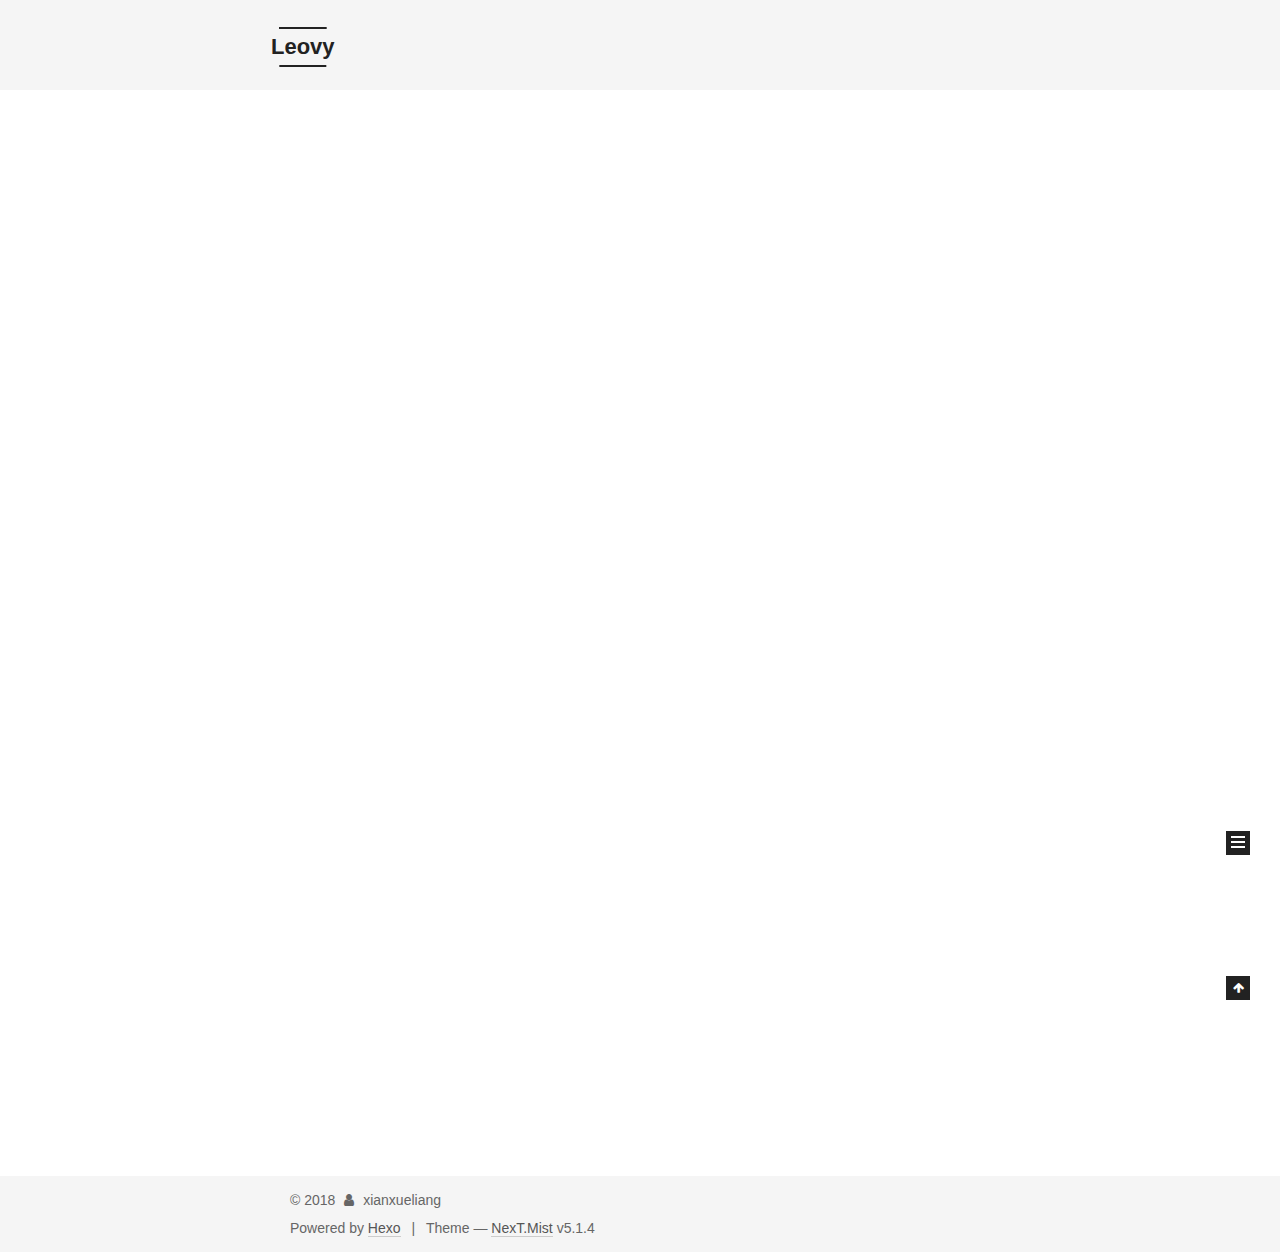
<file: index.html>
<!DOCTYPE html>



  


<html class="theme-next mist use-motion" lang="">
<head>
  <meta charset="UTF-8"/>
<meta http-equiv="X-UA-Compatible" content="IE=edge" />
<meta name="viewport" content="width=device-width, initial-scale=1, maximum-scale=1"/>
<meta name="theme-color" content="#222">









<meta http-equiv="Cache-Control" content="no-transform" />
<meta http-equiv="Cache-Control" content="no-siteapp" />
















  
  
  <link href="/lib/fancybox/source/jquery.fancybox.css?v=2.1.5" rel="stylesheet" type="text/css" />







<link href="/lib/font-awesome/css/font-awesome.min.css?v=4.6.2" rel="stylesheet" type="text/css" />

<link href="/css/main.css?v=5.1.4" rel="stylesheet" type="text/css" />


  <link rel="apple-touch-icon" sizes="180x180" href="/images/apple-touch-icon-next.png?v=5.1.4">


  <link rel="icon" type="image/png" sizes="32x32" href="/images/favicon-32x32-next.png?v=5.1.4">


  <link rel="icon" type="image/png" sizes="16x16" href="/images/favicon-16x16-next.png?v=5.1.4">


  <link rel="mask-icon" href="/images/logo.svg?v=5.1.4" color="#222">





  <meta name="keywords" content="Hexo, NexT" />










<meta property="og:type" content="website">
<meta property="og:title" content="Leovy">
<meta property="og:url" content="http://yoursite.com/index.html">
<meta property="og:site_name" content="Leovy">
<meta name="twitter:card" content="summary">
<meta name="twitter:title" content="Leovy">



<script type="text/javascript" id="hexo.configurations">
  var NexT = window.NexT || {};
  var CONFIG = {
    root: '/',
    scheme: 'Mist',
    version: '5.1.4',
    sidebar: {"position":"left","display":"post","offset":12,"b2t":false,"scrollpercent":false,"onmobile":false},
    fancybox: true,
    tabs: true,
    motion: {"enable":true,"async":false,"transition":{"post_block":"fadeIn","post_header":"slideDownIn","post_body":"slideDownIn","coll_header":"slideLeftIn","sidebar":"slideUpIn"}},
    duoshuo: {
      userId: '0',
      author: 'Author'
    },
    algolia: {
      applicationID: '',
      apiKey: '',
      indexName: '',
      hits: {"per_page":10},
      labels: {"input_placeholder":"Search for Posts","hits_empty":"We didn't find any results for the search: ${query}","hits_stats":"${hits} results found in ${time} ms"}
    }
  };
</script>



  <link rel="canonical" href="http://yoursite.com/"/>





  <title>Leovy</title>
  








</head>

<body itemscope itemtype="http://schema.org/WebPage" lang="">

  
  
    
  

  <div class="container sidebar-position-left 
  page-home">
    <div class="headband"></div>

    <header id="header" class="header" itemscope itemtype="http://schema.org/WPHeader">
      <div class="header-inner"><div class="site-brand-wrapper">
  <div class="site-meta ">
    

    <div class="custom-logo-site-title">
      <a href="/"  class="brand" rel="start">
        <span class="logo-line-before"><i></i></span>
        <span class="site-title">Leovy</span>
        <span class="logo-line-after"><i></i></span>
      </a>
    </div>
      
        <p class="site-subtitle">Tec sites</p>
      
  </div>

  <div class="site-nav-toggle">
    <button>
      <span class="btn-bar"></span>
      <span class="btn-bar"></span>
      <span class="btn-bar"></span>
    </button>
  </div>
</div>

<nav class="site-nav">
  

  
    <ul id="menu" class="menu">
      
        
        <li class="menu-item menu-item-home">
          <a href="/" rel="section">
            
              <i class="menu-item-icon fa fa-fw fa-home"></i> <br />
            
            Home
          </a>
        </li>
      
        
        <li class="menu-item menu-item-archives">
          <a href="/archives/" rel="section">
            
              <i class="menu-item-icon fa fa-fw fa-archive"></i> <br />
            
            Archives
          </a>
        </li>
      

      
    </ul>
  

  
</nav>



 </div>
    </header>

    <main id="main" class="main">
      <div class="main-inner">
        <div class="content-wrap">
          <div id="content" class="content">
            
  <section id="posts" class="posts-expand">
    
      

  

  
  
  

  <article class="post post-type-normal" itemscope itemtype="http://schema.org/Article">
  
  
  
  <div class="post-block">
    <link itemprop="mainEntityOfPage" href="http://yoursite.com/2018/03/20/hello-world/">

    <span hidden itemprop="author" itemscope itemtype="http://schema.org/Person">
      <meta itemprop="name" content="xianxueliang">
      <meta itemprop="description" content="">
      <meta itemprop="image" content="/images/avatar.gif">
    </span>

    <span hidden itemprop="publisher" itemscope itemtype="http://schema.org/Organization">
      <meta itemprop="name" content="Leovy">
    </span>

    
      <header class="post-header">

        
        
          <h1 class="post-title" itemprop="name headline">
                
                <a class="post-title-link" href="/2018/03/20/hello-world/" itemprop="url">Hello World</a></h1>
        

        <div class="post-meta">
          <span class="post-time">
            
              <span class="post-meta-item-icon">
                <i class="fa fa-calendar-o"></i>
              </span>
              
                <span class="post-meta-item-text">Posted on</span>
              
              <time title="Post created" itemprop="dateCreated datePublished" datetime="2018-03-20T13:00:31+08:00">
                2018-03-20
              </time>
            

            

            
          </span>

          

          
            
          

          
          

          

          

          

        </div>
      </header>
    

    
    
    
    <div class="post-body" itemprop="articleBody">

      
      

      
        
          
            <p>Welcome to <a href="https://hexo.io/" target="_blank" rel="noopener">Hexo</a>! This is your very first post. Check <a href="https://hexo.io/docs/" target="_blank" rel="noopener">documentation</a> for more info. If you get any problems when using Hexo, you can find the answer in <a href="https://hexo.io/docs/troubleshooting.html" target="_blank" rel="noopener">troubleshooting</a> or you can ask me on <a href="https://github.com/hexojs/hexo/issues" target="_blank" rel="noopener">GitHub</a>.</p>
<h2 id="Quick-Start"><a href="#Quick-Start" class="headerlink" title="Quick Start"></a>Quick Start</h2><h3 id="Create-a-new-post"><a href="#Create-a-new-post" class="headerlink" title="Create a new post"></a>Create a new post</h3><figure class="highlight bash"><table><tr><td class="gutter"><pre><span class="line">1</span><br></pre></td><td class="code"><pre><span class="line">$ hexo new <span class="string">"My New Post"</span></span><br></pre></td></tr></table></figure>
<p>More info: <a href="https://hexo.io/docs/writing.html" target="_blank" rel="noopener">Writing</a></p>
<h3 id="Run-server"><a href="#Run-server" class="headerlink" title="Run server"></a>Run server</h3><figure class="highlight bash"><table><tr><td class="gutter"><pre><span class="line">1</span><br></pre></td><td class="code"><pre><span class="line">$ hexo server</span><br></pre></td></tr></table></figure>
<p>More info: <a href="https://hexo.io/docs/server.html" target="_blank" rel="noopener">Server</a></p>
<h3 id="Generate-static-files"><a href="#Generate-static-files" class="headerlink" title="Generate static files"></a>Generate static files</h3><figure class="highlight bash"><table><tr><td class="gutter"><pre><span class="line">1</span><br></pre></td><td class="code"><pre><span class="line">$ hexo generate</span><br></pre></td></tr></table></figure>
<p>More info: <a href="https://hexo.io/docs/generating.html" target="_blank" rel="noopener">Generating</a></p>
<h3 id="Deploy-to-remote-sites"><a href="#Deploy-to-remote-sites" class="headerlink" title="Deploy to remote sites"></a>Deploy to remote sites</h3><figure class="highlight bash"><table><tr><td class="gutter"><pre><span class="line">1</span><br></pre></td><td class="code"><pre><span class="line">$ hexo deploy</span><br></pre></td></tr></table></figure>
<p>More info: <a href="https://hexo.io/docs/deployment.html" target="_blank" rel="noopener">Deployment</a></p>

          
        
      
    </div>
    
    
    

    

    

    

    <footer class="post-footer">
      

      

      

      
      
        <div class="post-eof"></div>
      
    </footer>
  </div>
  
  
  
  </article>


    
  </section>

  


          </div>
          


          

        </div>
        
          
  
  <div class="sidebar-toggle">
    <div class="sidebar-toggle-line-wrap">
      <span class="sidebar-toggle-line sidebar-toggle-line-first"></span>
      <span class="sidebar-toggle-line sidebar-toggle-line-middle"></span>
      <span class="sidebar-toggle-line sidebar-toggle-line-last"></span>
    </div>
  </div>

  <aside id="sidebar" class="sidebar">
    
    <div class="sidebar-inner">

      

      

      <section class="site-overview-wrap sidebar-panel sidebar-panel-active">
        <div class="site-overview">
          <div class="site-author motion-element" itemprop="author" itemscope itemtype="http://schema.org/Person">
            
              <p class="site-author-name" itemprop="name">xianxueliang</p>
              <p class="site-description motion-element" itemprop="description"></p>
          </div>

          <nav class="site-state motion-element">

            
              <div class="site-state-item site-state-posts">
              
                <a href="/archives/">
              
                  <span class="site-state-item-count">1</span>
                  <span class="site-state-item-name">posts</span>
                </a>
              </div>
            

            

            

          </nav>

          

          

          
          

          
          

          

        </div>
      </section>

      

      

    </div>
  </aside>


        
      </div>
    </main>

    <footer id="footer" class="footer">
      <div class="footer-inner">
        <div class="copyright">&copy; <span itemprop="copyrightYear">2018</span>
  <span class="with-love">
    <i class="fa fa-user"></i>
  </span>
  <span class="author" itemprop="copyrightHolder">xianxueliang</span>

  
</div>


  <div class="powered-by">Powered by <a class="theme-link" target="_blank" href="https://hexo.io">Hexo</a></div>



  <span class="post-meta-divider">|</span>



  <div class="theme-info">Theme &mdash; <a class="theme-link" target="_blank" href="https://github.com/iissnan/hexo-theme-next">NexT.Mist</a> v5.1.4</div>




        







        
      </div>
    </footer>

    
      <div class="back-to-top">
        <i class="fa fa-arrow-up"></i>
        
      </div>
    

    

  </div>

  

<script type="text/javascript">
  if (Object.prototype.toString.call(window.Promise) !== '[object Function]') {
    window.Promise = null;
  }
</script>









  












  
  
    <script type="text/javascript" src="/lib/jquery/index.js?v=2.1.3"></script>
  

  
  
    <script type="text/javascript" src="/lib/fastclick/lib/fastclick.min.js?v=1.0.6"></script>
  

  
  
    <script type="text/javascript" src="/lib/jquery_lazyload/jquery.lazyload.js?v=1.9.7"></script>
  

  
  
    <script type="text/javascript" src="/lib/velocity/velocity.min.js?v=1.2.1"></script>
  

  
  
    <script type="text/javascript" src="/lib/velocity/velocity.ui.min.js?v=1.2.1"></script>
  

  
  
    <script type="text/javascript" src="/lib/fancybox/source/jquery.fancybox.pack.js?v=2.1.5"></script>
  


  


  <script type="text/javascript" src="/js/src/utils.js?v=5.1.4"></script>

  <script type="text/javascript" src="/js/src/motion.js?v=5.1.4"></script>



  
  

  

  


  <script type="text/javascript" src="/js/src/bootstrap.js?v=5.1.4"></script>



  


  




	





  





  












  





  

  

  

  
  

  

  

  

</body>
</html>
</file>
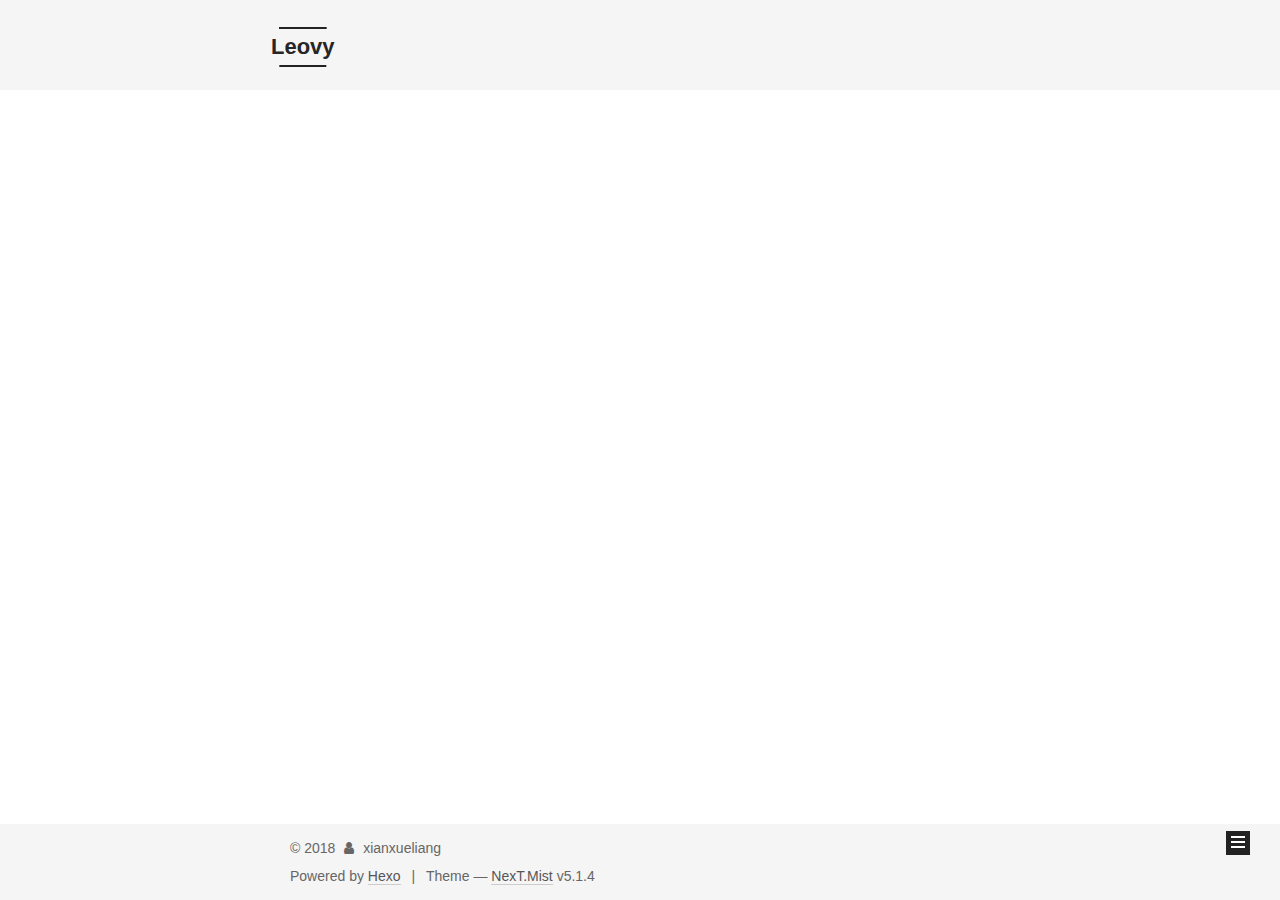
<file: archives/index.html>
<!DOCTYPE html>



  


<html class="theme-next mist use-motion" lang="">
<head>
  <meta charset="UTF-8"/>
<meta http-equiv="X-UA-Compatible" content="IE=edge" />
<meta name="viewport" content="width=device-width, initial-scale=1, maximum-scale=1"/>
<meta name="theme-color" content="#222">









<meta http-equiv="Cache-Control" content="no-transform" />
<meta http-equiv="Cache-Control" content="no-siteapp" />
















  
  
  <link href="/lib/fancybox/source/jquery.fancybox.css?v=2.1.5" rel="stylesheet" type="text/css" />







<link href="/lib/font-awesome/css/font-awesome.min.css?v=4.6.2" rel="stylesheet" type="text/css" />

<link href="/css/main.css?v=5.1.4" rel="stylesheet" type="text/css" />


  <link rel="apple-touch-icon" sizes="180x180" href="/images/apple-touch-icon-next.png?v=5.1.4">


  <link rel="icon" type="image/png" sizes="32x32" href="/images/favicon-32x32-next.png?v=5.1.4">


  <link rel="icon" type="image/png" sizes="16x16" href="/images/favicon-16x16-next.png?v=5.1.4">


  <link rel="mask-icon" href="/images/logo.svg?v=5.1.4" color="#222">





  <meta name="keywords" content="Hexo, NexT" />










<meta property="og:type" content="website">
<meta property="og:title" content="Leovy">
<meta property="og:url" content="http://yoursite.com/archives/index.html">
<meta property="og:site_name" content="Leovy">
<meta name="twitter:card" content="summary">
<meta name="twitter:title" content="Leovy">



<script type="text/javascript" id="hexo.configurations">
  var NexT = window.NexT || {};
  var CONFIG = {
    root: '/',
    scheme: 'Mist',
    version: '5.1.4',
    sidebar: {"position":"left","display":"post","offset":12,"b2t":false,"scrollpercent":false,"onmobile":false},
    fancybox: true,
    tabs: true,
    motion: {"enable":true,"async":false,"transition":{"post_block":"fadeIn","post_header":"slideDownIn","post_body":"slideDownIn","coll_header":"slideLeftIn","sidebar":"slideUpIn"}},
    duoshuo: {
      userId: '0',
      author: 'Author'
    },
    algolia: {
      applicationID: '',
      apiKey: '',
      indexName: '',
      hits: {"per_page":10},
      labels: {"input_placeholder":"Search for Posts","hits_empty":"We didn't find any results for the search: ${query}","hits_stats":"${hits} results found in ${time} ms"}
    }
  };
</script>



  <link rel="canonical" href="http://yoursite.com/archives/"/>





  <title>Archive | Leovy</title>
  








</head>

<body itemscope itemtype="http://schema.org/WebPage" lang="">

  
  
    
  

  <div class="container sidebar-position-left page-archive">
    <div class="headband"></div>

    <header id="header" class="header" itemscope itemtype="http://schema.org/WPHeader">
      <div class="header-inner"><div class="site-brand-wrapper">
  <div class="site-meta ">
    

    <div class="custom-logo-site-title">
      <a href="/"  class="brand" rel="start">
        <span class="logo-line-before"><i></i></span>
        <span class="site-title">Leovy</span>
        <span class="logo-line-after"><i></i></span>
      </a>
    </div>
      
        <p class="site-subtitle">Tec sites</p>
      
  </div>

  <div class="site-nav-toggle">
    <button>
      <span class="btn-bar"></span>
      <span class="btn-bar"></span>
      <span class="btn-bar"></span>
    </button>
  </div>
</div>

<nav class="site-nav">
  

  
    <ul id="menu" class="menu">
      
        
        <li class="menu-item menu-item-home">
          <a href="/" rel="section">
            
              <i class="menu-item-icon fa fa-fw fa-home"></i> <br />
            
            Home
          </a>
        </li>
      
        
        <li class="menu-item menu-item-archives">
          <a href="/archives/" rel="section">
            
              <i class="menu-item-icon fa fa-fw fa-archive"></i> <br />
            
            Archives
          </a>
        </li>
      

      
    </ul>
  

  
</nav>



 </div>
    </header>

    <main id="main" class="main">
      <div class="main-inner">
        <div class="content-wrap">
          <div id="content" class="content">
            

  
  
  
  <div class="post-block archive">
    <div id="posts" class="posts-collapse">
      <span class="archive-move-on"></span>

      <span class="archive-page-counter">
        
        
        
          
        
        Um..! 1 post. Keep on posting.
      </span>

      

        
        
        

        
          
          <div class="collection-title">
            <h1 class="archive-year" id="archive-year-2018">2018</h1>
          </div>
        
        

        

  <article class="post post-type-normal" itemscope itemtype="http://schema.org/Article">
    <header class="post-header">

      <h2 class="post-title">
        
            <a class="post-title-link" href="/2018/03/20/hello-world/" itemprop="url">
              
                <span itemprop="name">Hello World</span>
              
            </a>
        
      </h2>

      <div class="post-meta">
        <time class="post-time" itemprop="dateCreated"
              datetime="2018-03-20T13:00:31+08:00"
              content="2018-03-20" >
          03-20
        </time>
      </div>

    </header>
  </article>



      

    </div>
  </div>
  
  
  

  



          </div>
          


          

        </div>
        
          
  
  <div class="sidebar-toggle">
    <div class="sidebar-toggle-line-wrap">
      <span class="sidebar-toggle-line sidebar-toggle-line-first"></span>
      <span class="sidebar-toggle-line sidebar-toggle-line-middle"></span>
      <span class="sidebar-toggle-line sidebar-toggle-line-last"></span>
    </div>
  </div>

  <aside id="sidebar" class="sidebar">
    
    <div class="sidebar-inner">

      

      

      <section class="site-overview-wrap sidebar-panel sidebar-panel-active">
        <div class="site-overview">
          <div class="site-author motion-element" itemprop="author" itemscope itemtype="http://schema.org/Person">
            
              <p class="site-author-name" itemprop="name">xianxueliang</p>
              <p class="site-description motion-element" itemprop="description"></p>
          </div>

          <nav class="site-state motion-element">

            
              <div class="site-state-item site-state-posts">
              
                <a href="/archives/">
              
                  <span class="site-state-item-count">1</span>
                  <span class="site-state-item-name">posts</span>
                </a>
              </div>
            

            

            

          </nav>

          

          

          
          

          
          

          

        </div>
      </section>

      

      

    </div>
  </aside>


        
      </div>
    </main>

    <footer id="footer" class="footer">
      <div class="footer-inner">
        <div class="copyright">&copy; <span itemprop="copyrightYear">2018</span>
  <span class="with-love">
    <i class="fa fa-user"></i>
  </span>
  <span class="author" itemprop="copyrightHolder">xianxueliang</span>

  
</div>


  <div class="powered-by">Powered by <a class="theme-link" target="_blank" href="https://hexo.io">Hexo</a></div>



  <span class="post-meta-divider">|</span>



  <div class="theme-info">Theme &mdash; <a class="theme-link" target="_blank" href="https://github.com/iissnan/hexo-theme-next">NexT.Mist</a> v5.1.4</div>




        







        
      </div>
    </footer>

    
      <div class="back-to-top">
        <i class="fa fa-arrow-up"></i>
        
      </div>
    

    

  </div>

  

<script type="text/javascript">
  if (Object.prototype.toString.call(window.Promise) !== '[object Function]') {
    window.Promise = null;
  }
</script>









  












  
  
    <script type="text/javascript" src="/lib/jquery/index.js?v=2.1.3"></script>
  

  
  
    <script type="text/javascript" src="/lib/fastclick/lib/fastclick.min.js?v=1.0.6"></script>
  

  
  
    <script type="text/javascript" src="/lib/jquery_lazyload/jquery.lazyload.js?v=1.9.7"></script>
  

  
  
    <script type="text/javascript" src="/lib/velocity/velocity.min.js?v=1.2.1"></script>
  

  
  
    <script type="text/javascript" src="/lib/velocity/velocity.ui.min.js?v=1.2.1"></script>
  

  
  
    <script type="text/javascript" src="/lib/fancybox/source/jquery.fancybox.pack.js?v=2.1.5"></script>
  


  


  <script type="text/javascript" src="/js/src/utils.js?v=5.1.4"></script>

  <script type="text/javascript" src="/js/src/motion.js?v=5.1.4"></script>



  
  

  

  


  <script type="text/javascript" src="/js/src/bootstrap.js?v=5.1.4"></script>



  


  




	





  





  












  





  

  

  

  
  

  

  

  

</body>
</html>
</file>
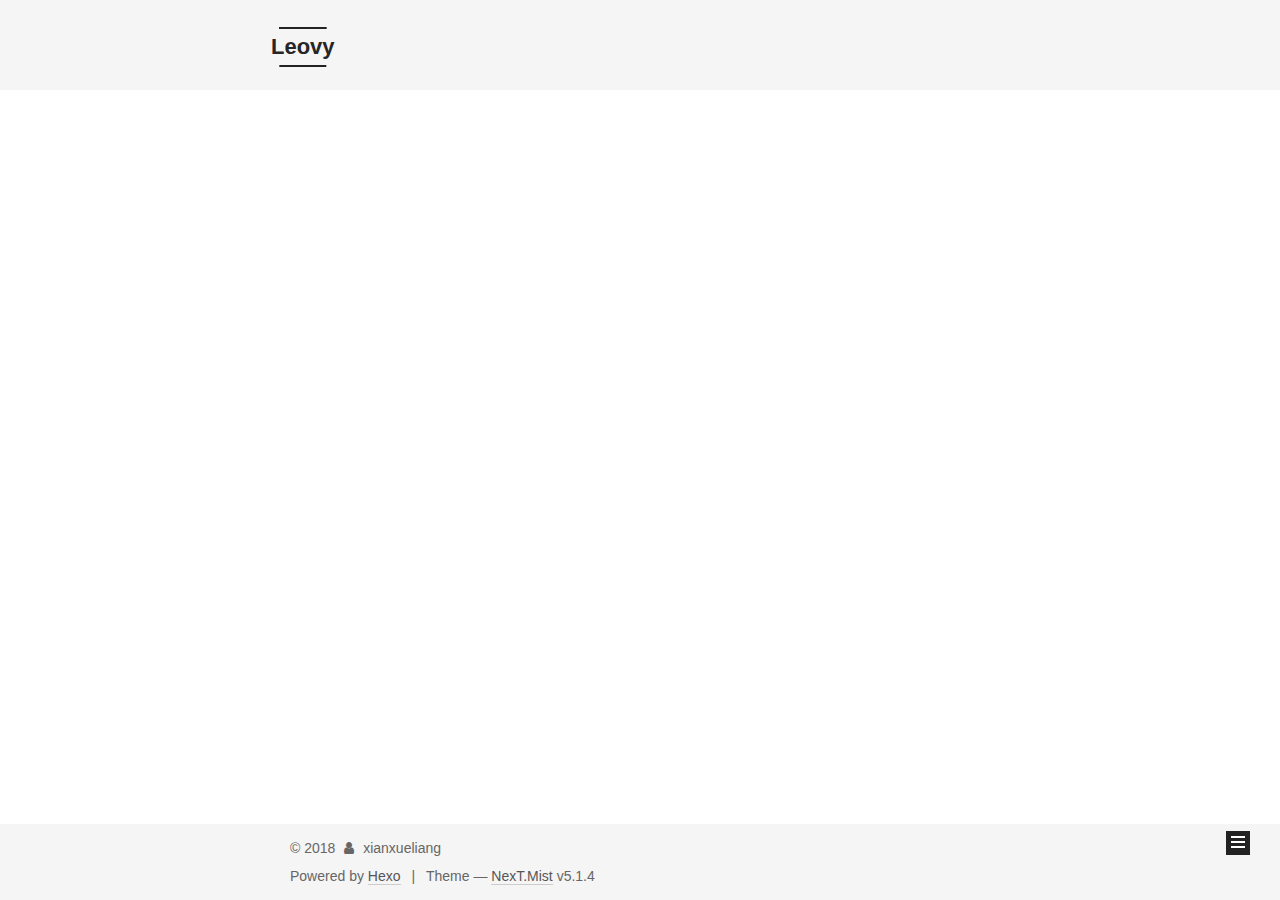
<file: archives/2018/index.html>
<!DOCTYPE html>



  


<html class="theme-next mist use-motion" lang="">
<head>
  <meta charset="UTF-8"/>
<meta http-equiv="X-UA-Compatible" content="IE=edge" />
<meta name="viewport" content="width=device-width, initial-scale=1, maximum-scale=1"/>
<meta name="theme-color" content="#222">









<meta http-equiv="Cache-Control" content="no-transform" />
<meta http-equiv="Cache-Control" content="no-siteapp" />
















  
  
  <link href="/lib/fancybox/source/jquery.fancybox.css?v=2.1.5" rel="stylesheet" type="text/css" />







<link href="/lib/font-awesome/css/font-awesome.min.css?v=4.6.2" rel="stylesheet" type="text/css" />

<link href="/css/main.css?v=5.1.4" rel="stylesheet" type="text/css" />


  <link rel="apple-touch-icon" sizes="180x180" href="/images/apple-touch-icon-next.png?v=5.1.4">


  <link rel="icon" type="image/png" sizes="32x32" href="/images/favicon-32x32-next.png?v=5.1.4">


  <link rel="icon" type="image/png" sizes="16x16" href="/images/favicon-16x16-next.png?v=5.1.4">


  <link rel="mask-icon" href="/images/logo.svg?v=5.1.4" color="#222">





  <meta name="keywords" content="Hexo, NexT" />










<meta property="og:type" content="website">
<meta property="og:title" content="Leovy">
<meta property="og:url" content="http://yoursite.com/archives/2018/index.html">
<meta property="og:site_name" content="Leovy">
<meta name="twitter:card" content="summary">
<meta name="twitter:title" content="Leovy">



<script type="text/javascript" id="hexo.configurations">
  var NexT = window.NexT || {};
  var CONFIG = {
    root: '/',
    scheme: 'Mist',
    version: '5.1.4',
    sidebar: {"position":"left","display":"post","offset":12,"b2t":false,"scrollpercent":false,"onmobile":false},
    fancybox: true,
    tabs: true,
    motion: {"enable":true,"async":false,"transition":{"post_block":"fadeIn","post_header":"slideDownIn","post_body":"slideDownIn","coll_header":"slideLeftIn","sidebar":"slideUpIn"}},
    duoshuo: {
      userId: '0',
      author: 'Author'
    },
    algolia: {
      applicationID: '',
      apiKey: '',
      indexName: '',
      hits: {"per_page":10},
      labels: {"input_placeholder":"Search for Posts","hits_empty":"We didn't find any results for the search: ${query}","hits_stats":"${hits} results found in ${time} ms"}
    }
  };
</script>



  <link rel="canonical" href="http://yoursite.com/archives/2018/"/>





  <title>Archive | Leovy</title>
  








</head>

<body itemscope itemtype="http://schema.org/WebPage" lang="">

  
  
    
  

  <div class="container sidebar-position-left page-archive">
    <div class="headband"></div>

    <header id="header" class="header" itemscope itemtype="http://schema.org/WPHeader">
      <div class="header-inner"><div class="site-brand-wrapper">
  <div class="site-meta ">
    

    <div class="custom-logo-site-title">
      <a href="/"  class="brand" rel="start">
        <span class="logo-line-before"><i></i></span>
        <span class="site-title">Leovy</span>
        <span class="logo-line-after"><i></i></span>
      </a>
    </div>
      
        <p class="site-subtitle">Tec sites</p>
      
  </div>

  <div class="site-nav-toggle">
    <button>
      <span class="btn-bar"></span>
      <span class="btn-bar"></span>
      <span class="btn-bar"></span>
    </button>
  </div>
</div>

<nav class="site-nav">
  

  
    <ul id="menu" class="menu">
      
        
        <li class="menu-item menu-item-home">
          <a href="/" rel="section">
            
              <i class="menu-item-icon fa fa-fw fa-home"></i> <br />
            
            Home
          </a>
        </li>
      
        
        <li class="menu-item menu-item-archives">
          <a href="/archives/" rel="section">
            
              <i class="menu-item-icon fa fa-fw fa-archive"></i> <br />
            
            Archives
          </a>
        </li>
      

      
    </ul>
  

  
</nav>



 </div>
    </header>

    <main id="main" class="main">
      <div class="main-inner">
        <div class="content-wrap">
          <div id="content" class="content">
            

  
  
  
  <div class="post-block archive">
    <div id="posts" class="posts-collapse">
      <span class="archive-move-on"></span>

      <span class="archive-page-counter">
        
        
        
          
        
        Um..! 1 post. Keep on posting.
      </span>

      

        
        
        

        
          
          <div class="collection-title">
            <h1 class="archive-year" id="archive-year-2018">2018</h1>
          </div>
        
        

        

  <article class="post post-type-normal" itemscope itemtype="http://schema.org/Article">
    <header class="post-header">

      <h2 class="post-title">
        
            <a class="post-title-link" href="/2018/03/20/hello-world/" itemprop="url">
              
                <span itemprop="name">Hello World</span>
              
            </a>
        
      </h2>

      <div class="post-meta">
        <time class="post-time" itemprop="dateCreated"
              datetime="2018-03-20T13:00:31+08:00"
              content="2018-03-20" >
          03-20
        </time>
      </div>

    </header>
  </article>



      

    </div>
  </div>
  
  
  

  



          </div>
          


          

        </div>
        
          
  
  <div class="sidebar-toggle">
    <div class="sidebar-toggle-line-wrap">
      <span class="sidebar-toggle-line sidebar-toggle-line-first"></span>
      <span class="sidebar-toggle-line sidebar-toggle-line-middle"></span>
      <span class="sidebar-toggle-line sidebar-toggle-line-last"></span>
    </div>
  </div>

  <aside id="sidebar" class="sidebar">
    
    <div class="sidebar-inner">

      

      

      <section class="site-overview-wrap sidebar-panel sidebar-panel-active">
        <div class="site-overview">
          <div class="site-author motion-element" itemprop="author" itemscope itemtype="http://schema.org/Person">
            
              <p class="site-author-name" itemprop="name">xianxueliang</p>
              <p class="site-description motion-element" itemprop="description"></p>
          </div>

          <nav class="site-state motion-element">

            
              <div class="site-state-item site-state-posts">
              
                <a href="/archives/">
              
                  <span class="site-state-item-count">1</span>
                  <span class="site-state-item-name">posts</span>
                </a>
              </div>
            

            

            

          </nav>

          

          

          
          

          
          

          

        </div>
      </section>

      

      

    </div>
  </aside>


        
      </div>
    </main>

    <footer id="footer" class="footer">
      <div class="footer-inner">
        <div class="copyright">&copy; <span itemprop="copyrightYear">2018</span>
  <span class="with-love">
    <i class="fa fa-user"></i>
  </span>
  <span class="author" itemprop="copyrightHolder">xianxueliang</span>

  
</div>


  <div class="powered-by">Powered by <a class="theme-link" target="_blank" href="https://hexo.io">Hexo</a></div>



  <span class="post-meta-divider">|</span>



  <div class="theme-info">Theme &mdash; <a class="theme-link" target="_blank" href="https://github.com/iissnan/hexo-theme-next">NexT.Mist</a> v5.1.4</div>




        







        
      </div>
    </footer>

    
      <div class="back-to-top">
        <i class="fa fa-arrow-up"></i>
        
      </div>
    

    

  </div>

  

<script type="text/javascript">
  if (Object.prototype.toString.call(window.Promise) !== '[object Function]') {
    window.Promise = null;
  }
</script>









  












  
  
    <script type="text/javascript" src="/lib/jquery/index.js?v=2.1.3"></script>
  

  
  
    <script type="text/javascript" src="/lib/fastclick/lib/fastclick.min.js?v=1.0.6"></script>
  

  
  
    <script type="text/javascript" src="/lib/jquery_lazyload/jquery.lazyload.js?v=1.9.7"></script>
  

  
  
    <script type="text/javascript" src="/lib/velocity/velocity.min.js?v=1.2.1"></script>
  

  
  
    <script type="text/javascript" src="/lib/velocity/velocity.ui.min.js?v=1.2.1"></script>
  

  
  
    <script type="text/javascript" src="/lib/fancybox/source/jquery.fancybox.pack.js?v=2.1.5"></script>
  


  


  <script type="text/javascript" src="/js/src/utils.js?v=5.1.4"></script>

  <script type="text/javascript" src="/js/src/motion.js?v=5.1.4"></script>



  
  

  

  


  <script type="text/javascript" src="/js/src/bootstrap.js?v=5.1.4"></script>



  


  




	





  





  












  





  

  

  

  
  

  

  

  

</body>
</html>
</file>
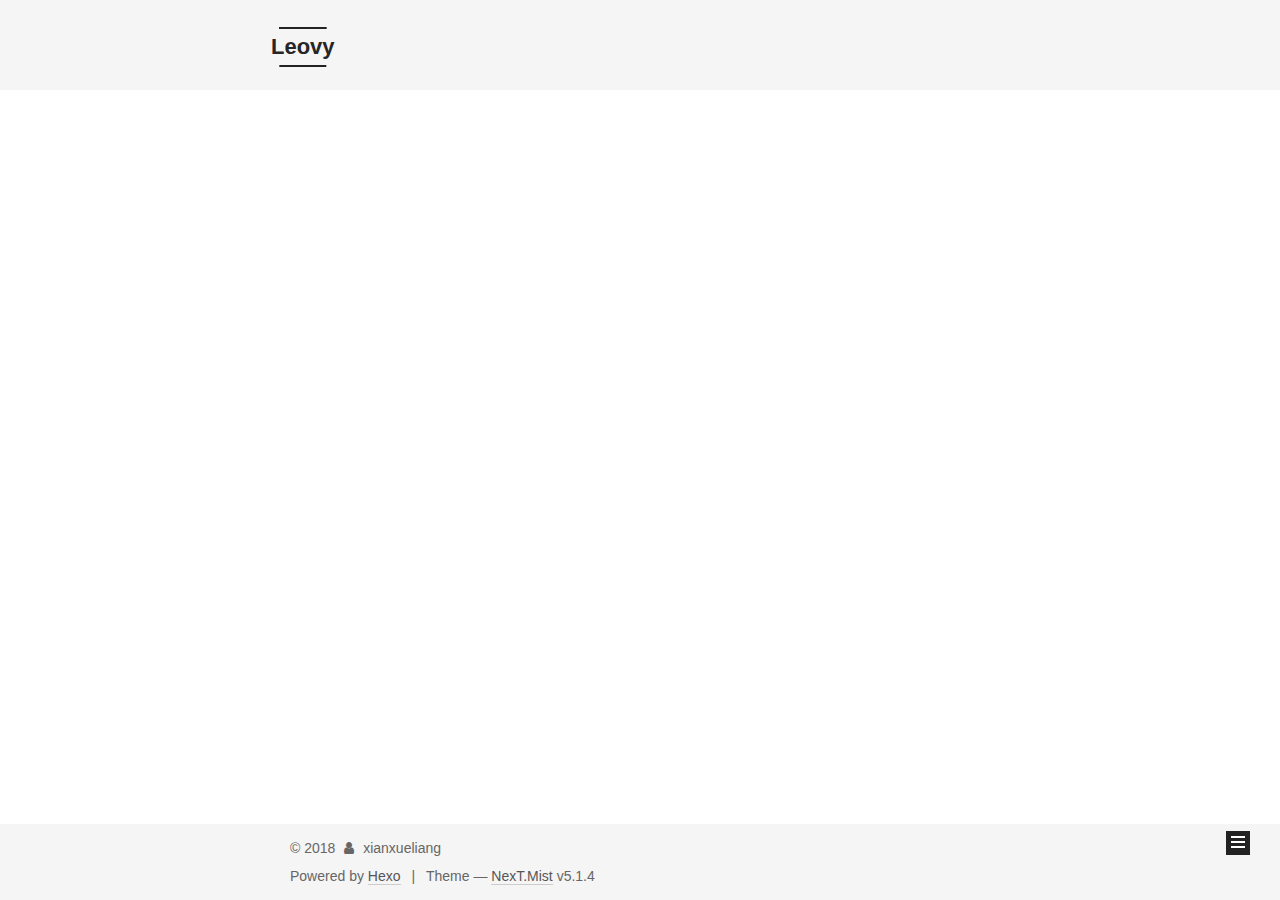
<file: archives/2018/03/index.html>
<!DOCTYPE html>



  


<html class="theme-next mist use-motion" lang="">
<head>
  <meta charset="UTF-8"/>
<meta http-equiv="X-UA-Compatible" content="IE=edge" />
<meta name="viewport" content="width=device-width, initial-scale=1, maximum-scale=1"/>
<meta name="theme-color" content="#222">









<meta http-equiv="Cache-Control" content="no-transform" />
<meta http-equiv="Cache-Control" content="no-siteapp" />
















  
  
  <link href="/lib/fancybox/source/jquery.fancybox.css?v=2.1.5" rel="stylesheet" type="text/css" />







<link href="/lib/font-awesome/css/font-awesome.min.css?v=4.6.2" rel="stylesheet" type="text/css" />

<link href="/css/main.css?v=5.1.4" rel="stylesheet" type="text/css" />


  <link rel="apple-touch-icon" sizes="180x180" href="/images/apple-touch-icon-next.png?v=5.1.4">


  <link rel="icon" type="image/png" sizes="32x32" href="/images/favicon-32x32-next.png?v=5.1.4">


  <link rel="icon" type="image/png" sizes="16x16" href="/images/favicon-16x16-next.png?v=5.1.4">


  <link rel="mask-icon" href="/images/logo.svg?v=5.1.4" color="#222">





  <meta name="keywords" content="Hexo, NexT" />










<meta property="og:type" content="website">
<meta property="og:title" content="Leovy">
<meta property="og:url" content="http://yoursite.com/archives/2018/03/index.html">
<meta property="og:site_name" content="Leovy">
<meta name="twitter:card" content="summary">
<meta name="twitter:title" content="Leovy">



<script type="text/javascript" id="hexo.configurations">
  var NexT = window.NexT || {};
  var CONFIG = {
    root: '/',
    scheme: 'Mist',
    version: '5.1.4',
    sidebar: {"position":"left","display":"post","offset":12,"b2t":false,"scrollpercent":false,"onmobile":false},
    fancybox: true,
    tabs: true,
    motion: {"enable":true,"async":false,"transition":{"post_block":"fadeIn","post_header":"slideDownIn","post_body":"slideDownIn","coll_header":"slideLeftIn","sidebar":"slideUpIn"}},
    duoshuo: {
      userId: '0',
      author: 'Author'
    },
    algolia: {
      applicationID: '',
      apiKey: '',
      indexName: '',
      hits: {"per_page":10},
      labels: {"input_placeholder":"Search for Posts","hits_empty":"We didn't find any results for the search: ${query}","hits_stats":"${hits} results found in ${time} ms"}
    }
  };
</script>



  <link rel="canonical" href="http://yoursite.com/archives/2018/03/"/>





  <title>Archive | Leovy</title>
  








</head>

<body itemscope itemtype="http://schema.org/WebPage" lang="">

  
  
    
  

  <div class="container sidebar-position-left page-archive">
    <div class="headband"></div>

    <header id="header" class="header" itemscope itemtype="http://schema.org/WPHeader">
      <div class="header-inner"><div class="site-brand-wrapper">
  <div class="site-meta ">
    

    <div class="custom-logo-site-title">
      <a href="/"  class="brand" rel="start">
        <span class="logo-line-before"><i></i></span>
        <span class="site-title">Leovy</span>
        <span class="logo-line-after"><i></i></span>
      </a>
    </div>
      
        <p class="site-subtitle">Tec sites</p>
      
  </div>

  <div class="site-nav-toggle">
    <button>
      <span class="btn-bar"></span>
      <span class="btn-bar"></span>
      <span class="btn-bar"></span>
    </button>
  </div>
</div>

<nav class="site-nav">
  

  
    <ul id="menu" class="menu">
      
        
        <li class="menu-item menu-item-home">
          <a href="/" rel="section">
            
              <i class="menu-item-icon fa fa-fw fa-home"></i> <br />
            
            Home
          </a>
        </li>
      
        
        <li class="menu-item menu-item-archives">
          <a href="/archives/" rel="section">
            
              <i class="menu-item-icon fa fa-fw fa-archive"></i> <br />
            
            Archives
          </a>
        </li>
      

      
    </ul>
  

  
</nav>



 </div>
    </header>

    <main id="main" class="main">
      <div class="main-inner">
        <div class="content-wrap">
          <div id="content" class="content">
            

  
  
  
  <div class="post-block archive">
    <div id="posts" class="posts-collapse">
      <span class="archive-move-on"></span>

      <span class="archive-page-counter">
        
        
        
          
        
        Um..! 1 post. Keep on posting.
      </span>

      

        
        
        

        
          
          <div class="collection-title">
            <h1 class="archive-year" id="archive-year-2018">2018</h1>
          </div>
        
        

        

  <article class="post post-type-normal" itemscope itemtype="http://schema.org/Article">
    <header class="post-header">

      <h2 class="post-title">
        
            <a class="post-title-link" href="/2018/03/20/hello-world/" itemprop="url">
              
                <span itemprop="name">Hello World</span>
              
            </a>
        
      </h2>

      <div class="post-meta">
        <time class="post-time" itemprop="dateCreated"
              datetime="2018-03-20T13:00:31+08:00"
              content="2018-03-20" >
          03-20
        </time>
      </div>

    </header>
  </article>



      

    </div>
  </div>
  
  
  

  



          </div>
          


          

        </div>
        
          
  
  <div class="sidebar-toggle">
    <div class="sidebar-toggle-line-wrap">
      <span class="sidebar-toggle-line sidebar-toggle-line-first"></span>
      <span class="sidebar-toggle-line sidebar-toggle-line-middle"></span>
      <span class="sidebar-toggle-line sidebar-toggle-line-last"></span>
    </div>
  </div>

  <aside id="sidebar" class="sidebar">
    
    <div class="sidebar-inner">

      

      

      <section class="site-overview-wrap sidebar-panel sidebar-panel-active">
        <div class="site-overview">
          <div class="site-author motion-element" itemprop="author" itemscope itemtype="http://schema.org/Person">
            
              <p class="site-author-name" itemprop="name">xianxueliang</p>
              <p class="site-description motion-element" itemprop="description"></p>
          </div>

          <nav class="site-state motion-element">

            
              <div class="site-state-item site-state-posts">
              
                <a href="/archives/">
              
                  <span class="site-state-item-count">1</span>
                  <span class="site-state-item-name">posts</span>
                </a>
              </div>
            

            

            

          </nav>

          

          

          
          

          
          

          

        </div>
      </section>

      

      

    </div>
  </aside>


        
      </div>
    </main>

    <footer id="footer" class="footer">
      <div class="footer-inner">
        <div class="copyright">&copy; <span itemprop="copyrightYear">2018</span>
  <span class="with-love">
    <i class="fa fa-user"></i>
  </span>
  <span class="author" itemprop="copyrightHolder">xianxueliang</span>

  
</div>


  <div class="powered-by">Powered by <a class="theme-link" target="_blank" href="https://hexo.io">Hexo</a></div>



  <span class="post-meta-divider">|</span>



  <div class="theme-info">Theme &mdash; <a class="theme-link" target="_blank" href="https://github.com/iissnan/hexo-theme-next">NexT.Mist</a> v5.1.4</div>




        







        
      </div>
    </footer>

    
      <div class="back-to-top">
        <i class="fa fa-arrow-up"></i>
        
      </div>
    

    

  </div>

  

<script type="text/javascript">
  if (Object.prototype.toString.call(window.Promise) !== '[object Function]') {
    window.Promise = null;
  }
</script>









  












  
  
    <script type="text/javascript" src="/lib/jquery/index.js?v=2.1.3"></script>
  

  
  
    <script type="text/javascript" src="/lib/fastclick/lib/fastclick.min.js?v=1.0.6"></script>
  

  
  
    <script type="text/javascript" src="/lib/jquery_lazyload/jquery.lazyload.js?v=1.9.7"></script>
  

  
  
    <script type="text/javascript" src="/lib/velocity/velocity.min.js?v=1.2.1"></script>
  

  
  
    <script type="text/javascript" src="/lib/velocity/velocity.ui.min.js?v=1.2.1"></script>
  

  
  
    <script type="text/javascript" src="/lib/fancybox/source/jquery.fancybox.pack.js?v=2.1.5"></script>
  


  


  <script type="text/javascript" src="/js/src/utils.js?v=5.1.4"></script>

  <script type="text/javascript" src="/js/src/motion.js?v=5.1.4"></script>



  
  

  

  


  <script type="text/javascript" src="/js/src/bootstrap.js?v=5.1.4"></script>



  


  




	





  





  












  





  

  

  

  
  

  

  

  

</body>
</html>
</file>
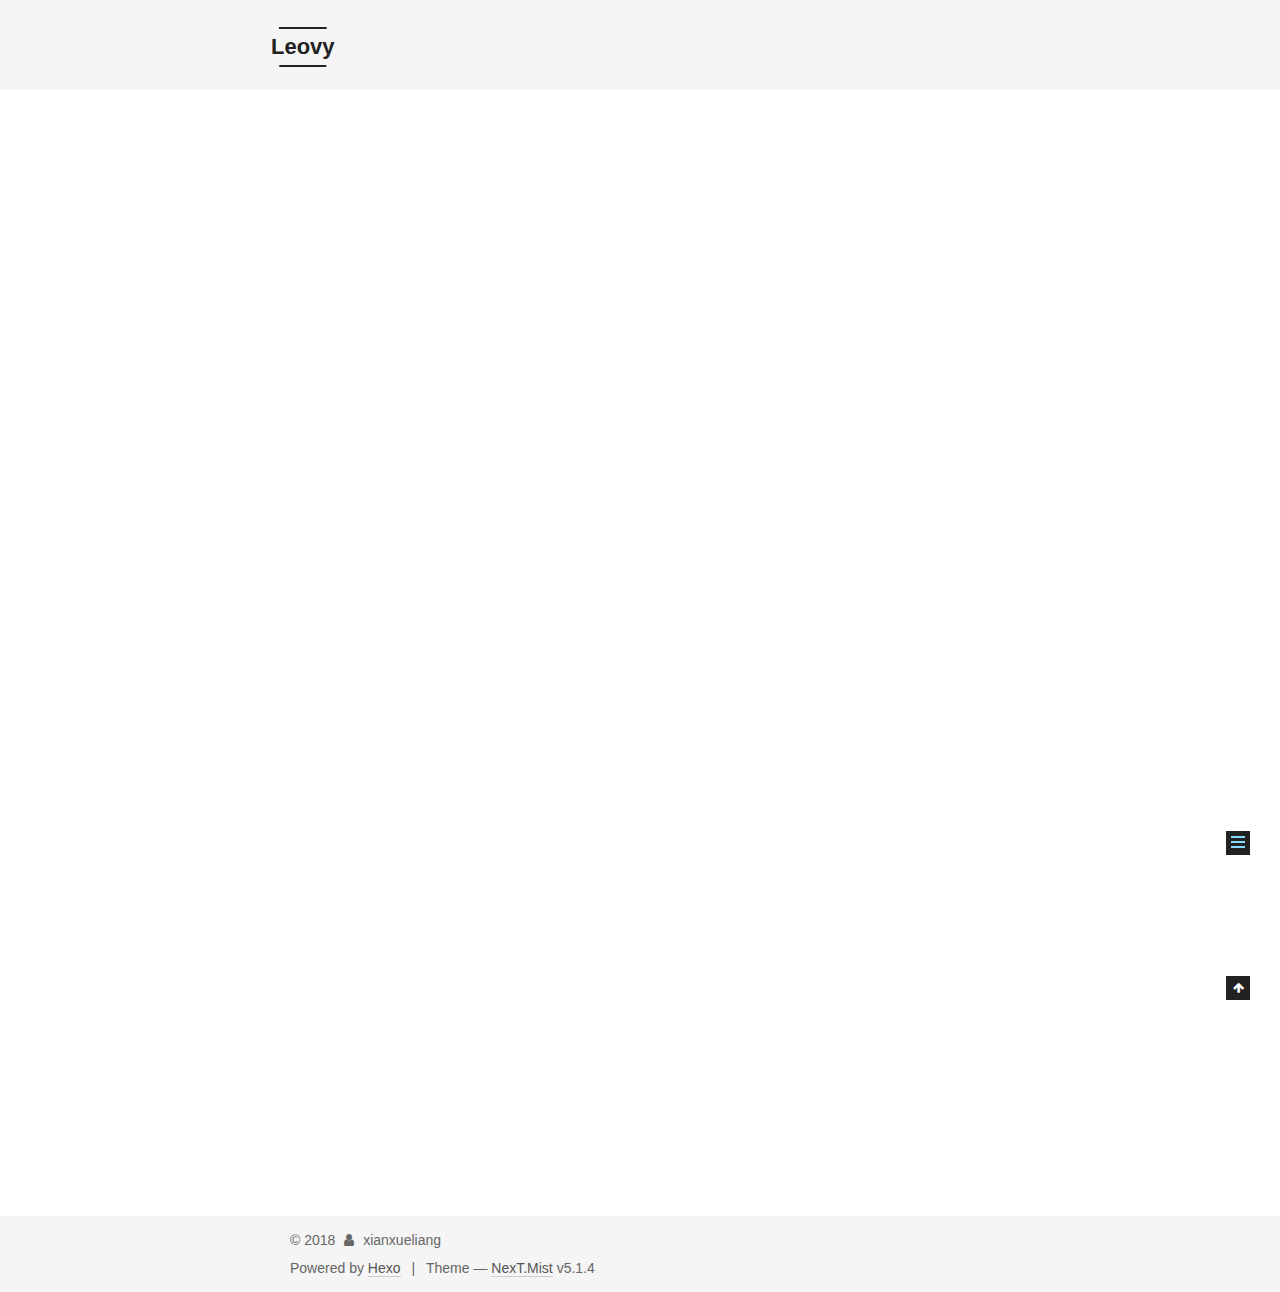
<file: 2018/03/20/hello-world/index.html>
<!DOCTYPE html>



  


<html class="theme-next mist use-motion" lang="">
<head>
  <meta charset="UTF-8"/>
<meta http-equiv="X-UA-Compatible" content="IE=edge" />
<meta name="viewport" content="width=device-width, initial-scale=1, maximum-scale=1"/>
<meta name="theme-color" content="#222">









<meta http-equiv="Cache-Control" content="no-transform" />
<meta http-equiv="Cache-Control" content="no-siteapp" />
















  
  
  <link href="/lib/fancybox/source/jquery.fancybox.css?v=2.1.5" rel="stylesheet" type="text/css" />







<link href="/lib/font-awesome/css/font-awesome.min.css?v=4.6.2" rel="stylesheet" type="text/css" />

<link href="/css/main.css?v=5.1.4" rel="stylesheet" type="text/css" />


  <link rel="apple-touch-icon" sizes="180x180" href="/images/apple-touch-icon-next.png?v=5.1.4">


  <link rel="icon" type="image/png" sizes="32x32" href="/images/favicon-32x32-next.png?v=5.1.4">


  <link rel="icon" type="image/png" sizes="16x16" href="/images/favicon-16x16-next.png?v=5.1.4">


  <link rel="mask-icon" href="/images/logo.svg?v=5.1.4" color="#222">





  <meta name="keywords" content="Hexo, NexT" />










<meta name="description" content="Welcome to Hexo! This is your very first post. Check documentation for more info. If you get any problems when using Hexo, you can find the answer in troubleshooting or you can ask me on GitHub. Quick">
<meta property="og:type" content="article">
<meta property="og:title" content="Hello World">
<meta property="og:url" content="http://yoursite.com/2018/03/20/hello-world/index.html">
<meta property="og:site_name" content="Leovy">
<meta property="og:description" content="Welcome to Hexo! This is your very first post. Check documentation for more info. If you get any problems when using Hexo, you can find the answer in troubleshooting or you can ask me on GitHub. Quick">
<meta property="og:updated_time" content="2018-03-20T05:00:31.814Z">
<meta name="twitter:card" content="summary">
<meta name="twitter:title" content="Hello World">
<meta name="twitter:description" content="Welcome to Hexo! This is your very first post. Check documentation for more info. If you get any problems when using Hexo, you can find the answer in troubleshooting or you can ask me on GitHub. Quick">



<script type="text/javascript" id="hexo.configurations">
  var NexT = window.NexT || {};
  var CONFIG = {
    root: '/',
    scheme: 'Mist',
    version: '5.1.4',
    sidebar: {"position":"left","display":"post","offset":12,"b2t":false,"scrollpercent":false,"onmobile":false},
    fancybox: true,
    tabs: true,
    motion: {"enable":true,"async":false,"transition":{"post_block":"fadeIn","post_header":"slideDownIn","post_body":"slideDownIn","coll_header":"slideLeftIn","sidebar":"slideUpIn"}},
    duoshuo: {
      userId: '0',
      author: 'Author'
    },
    algolia: {
      applicationID: '',
      apiKey: '',
      indexName: '',
      hits: {"per_page":10},
      labels: {"input_placeholder":"Search for Posts","hits_empty":"We didn't find any results for the search: ${query}","hits_stats":"${hits} results found in ${time} ms"}
    }
  };
</script>



  <link rel="canonical" href="http://yoursite.com/2018/03/20/hello-world/"/>





  <title>Hello World | Leovy</title>
  








</head>

<body itemscope itemtype="http://schema.org/WebPage" lang="">

  
  
    
  

  <div class="container sidebar-position-left page-post-detail">
    <div class="headband"></div>

    <header id="header" class="header" itemscope itemtype="http://schema.org/WPHeader">
      <div class="header-inner"><div class="site-brand-wrapper">
  <div class="site-meta ">
    

    <div class="custom-logo-site-title">
      <a href="/"  class="brand" rel="start">
        <span class="logo-line-before"><i></i></span>
        <span class="site-title">Leovy</span>
        <span class="logo-line-after"><i></i></span>
      </a>
    </div>
      
        <p class="site-subtitle">Tec sites</p>
      
  </div>

  <div class="site-nav-toggle">
    <button>
      <span class="btn-bar"></span>
      <span class="btn-bar"></span>
      <span class="btn-bar"></span>
    </button>
  </div>
</div>

<nav class="site-nav">
  

  
    <ul id="menu" class="menu">
      
        
        <li class="menu-item menu-item-home">
          <a href="/" rel="section">
            
              <i class="menu-item-icon fa fa-fw fa-home"></i> <br />
            
            Home
          </a>
        </li>
      
        
        <li class="menu-item menu-item-archives">
          <a href="/archives/" rel="section">
            
              <i class="menu-item-icon fa fa-fw fa-archive"></i> <br />
            
            Archives
          </a>
        </li>
      

      
    </ul>
  

  
</nav>



 </div>
    </header>

    <main id="main" class="main">
      <div class="main-inner">
        <div class="content-wrap">
          <div id="content" class="content">
            

  <div id="posts" class="posts-expand">
    

  

  
  
  

  <article class="post post-type-normal" itemscope itemtype="http://schema.org/Article">
  
  
  
  <div class="post-block">
    <link itemprop="mainEntityOfPage" href="http://yoursite.com/2018/03/20/hello-world/">

    <span hidden itemprop="author" itemscope itemtype="http://schema.org/Person">
      <meta itemprop="name" content="xianxueliang">
      <meta itemprop="description" content="">
      <meta itemprop="image" content="/images/avatar.gif">
    </span>

    <span hidden itemprop="publisher" itemscope itemtype="http://schema.org/Organization">
      <meta itemprop="name" content="Leovy">
    </span>

    
      <header class="post-header">

        
        
          <h1 class="post-title" itemprop="name headline">Hello World</h1>
        

        <div class="post-meta">
          <span class="post-time">
            
              <span class="post-meta-item-icon">
                <i class="fa fa-calendar-o"></i>
              </span>
              
                <span class="post-meta-item-text">Posted on</span>
              
              <time title="Post created" itemprop="dateCreated datePublished" datetime="2018-03-20T13:00:31+08:00">
                2018-03-20
              </time>
            

            

            
          </span>

          

          
            
          

          
          

          

          

          

        </div>
      </header>
    

    
    
    
    <div class="post-body" itemprop="articleBody">

      
      

      
        <p>Welcome to <a href="https://hexo.io/" target="_blank" rel="noopener">Hexo</a>! This is your very first post. Check <a href="https://hexo.io/docs/" target="_blank" rel="noopener">documentation</a> for more info. If you get any problems when using Hexo, you can find the answer in <a href="https://hexo.io/docs/troubleshooting.html" target="_blank" rel="noopener">troubleshooting</a> or you can ask me on <a href="https://github.com/hexojs/hexo/issues" target="_blank" rel="noopener">GitHub</a>.</p>
<h2 id="Quick-Start"><a href="#Quick-Start" class="headerlink" title="Quick Start"></a>Quick Start</h2><h3 id="Create-a-new-post"><a href="#Create-a-new-post" class="headerlink" title="Create a new post"></a>Create a new post</h3><figure class="highlight bash"><table><tr><td class="gutter"><pre><span class="line">1</span><br></pre></td><td class="code"><pre><span class="line">$ hexo new <span class="string">"My New Post"</span></span><br></pre></td></tr></table></figure>
<p>More info: <a href="https://hexo.io/docs/writing.html" target="_blank" rel="noopener">Writing</a></p>
<h3 id="Run-server"><a href="#Run-server" class="headerlink" title="Run server"></a>Run server</h3><figure class="highlight bash"><table><tr><td class="gutter"><pre><span class="line">1</span><br></pre></td><td class="code"><pre><span class="line">$ hexo server</span><br></pre></td></tr></table></figure>
<p>More info: <a href="https://hexo.io/docs/server.html" target="_blank" rel="noopener">Server</a></p>
<h3 id="Generate-static-files"><a href="#Generate-static-files" class="headerlink" title="Generate static files"></a>Generate static files</h3><figure class="highlight bash"><table><tr><td class="gutter"><pre><span class="line">1</span><br></pre></td><td class="code"><pre><span class="line">$ hexo generate</span><br></pre></td></tr></table></figure>
<p>More info: <a href="https://hexo.io/docs/generating.html" target="_blank" rel="noopener">Generating</a></p>
<h3 id="Deploy-to-remote-sites"><a href="#Deploy-to-remote-sites" class="headerlink" title="Deploy to remote sites"></a>Deploy to remote sites</h3><figure class="highlight bash"><table><tr><td class="gutter"><pre><span class="line">1</span><br></pre></td><td class="code"><pre><span class="line">$ hexo deploy</span><br></pre></td></tr></table></figure>
<p>More info: <a href="https://hexo.io/docs/deployment.html" target="_blank" rel="noopener">Deployment</a></p>

      
    </div>
    
    
    

    

    

    

    <footer class="post-footer">
      

      
      
      

      

      
      
    </footer>
  </div>
  
  
  
  </article>



    <div class="post-spread">
      
    </div>
  </div>


          </div>
          


          

  



        </div>
        
          
  
  <div class="sidebar-toggle">
    <div class="sidebar-toggle-line-wrap">
      <span class="sidebar-toggle-line sidebar-toggle-line-first"></span>
      <span class="sidebar-toggle-line sidebar-toggle-line-middle"></span>
      <span class="sidebar-toggle-line sidebar-toggle-line-last"></span>
    </div>
  </div>

  <aside id="sidebar" class="sidebar">
    
    <div class="sidebar-inner">

      

      
        <ul class="sidebar-nav motion-element">
          <li class="sidebar-nav-toc sidebar-nav-active" data-target="post-toc-wrap">
            Table of Contents
          </li>
          <li class="sidebar-nav-overview" data-target="site-overview-wrap">
            Overview
          </li>
        </ul>
      

      <section class="site-overview-wrap sidebar-panel">
        <div class="site-overview">
          <div class="site-author motion-element" itemprop="author" itemscope itemtype="http://schema.org/Person">
            
              <p class="site-author-name" itemprop="name">xianxueliang</p>
              <p class="site-description motion-element" itemprop="description"></p>
          </div>

          <nav class="site-state motion-element">

            
              <div class="site-state-item site-state-posts">
              
                <a href="/archives/">
              
                  <span class="site-state-item-count">1</span>
                  <span class="site-state-item-name">posts</span>
                </a>
              </div>
            

            

            

          </nav>

          

          

          
          

          
          

          

        </div>
      </section>

      
      <!--noindex-->
        <section class="post-toc-wrap motion-element sidebar-panel sidebar-panel-active">
          <div class="post-toc">

            
              
            

            
              <div class="post-toc-content"><ol class="nav"><li class="nav-item nav-level-2"><a class="nav-link" href="#Quick-Start"><span class="nav-number">1.</span> <span class="nav-text">Quick Start</span></a><ol class="nav-child"><li class="nav-item nav-level-3"><a class="nav-link" href="#Create-a-new-post"><span class="nav-number">1.1.</span> <span class="nav-text">Create a new post</span></a></li><li class="nav-item nav-level-3"><a class="nav-link" href="#Run-server"><span class="nav-number">1.2.</span> <span class="nav-text">Run server</span></a></li><li class="nav-item nav-level-3"><a class="nav-link" href="#Generate-static-files"><span class="nav-number">1.3.</span> <span class="nav-text">Generate static files</span></a></li><li class="nav-item nav-level-3"><a class="nav-link" href="#Deploy-to-remote-sites"><span class="nav-number">1.4.</span> <span class="nav-text">Deploy to remote sites</span></a></li></ol></li></ol></div>
            

          </div>
        </section>
      <!--/noindex-->
      

      

    </div>
  </aside>


        
      </div>
    </main>

    <footer id="footer" class="footer">
      <div class="footer-inner">
        <div class="copyright">&copy; <span itemprop="copyrightYear">2018</span>
  <span class="with-love">
    <i class="fa fa-user"></i>
  </span>
  <span class="author" itemprop="copyrightHolder">xianxueliang</span>

  
</div>


  <div class="powered-by">Powered by <a class="theme-link" target="_blank" href="https://hexo.io">Hexo</a></div>



  <span class="post-meta-divider">|</span>



  <div class="theme-info">Theme &mdash; <a class="theme-link" target="_blank" href="https://github.com/iissnan/hexo-theme-next">NexT.Mist</a> v5.1.4</div>




        







        
      </div>
    </footer>

    
      <div class="back-to-top">
        <i class="fa fa-arrow-up"></i>
        
      </div>
    

    

  </div>

  

<script type="text/javascript">
  if (Object.prototype.toString.call(window.Promise) !== '[object Function]') {
    window.Promise = null;
  }
</script>









  












  
  
    <script type="text/javascript" src="/lib/jquery/index.js?v=2.1.3"></script>
  

  
  
    <script type="text/javascript" src="/lib/fastclick/lib/fastclick.min.js?v=1.0.6"></script>
  

  
  
    <script type="text/javascript" src="/lib/jquery_lazyload/jquery.lazyload.js?v=1.9.7"></script>
  

  
  
    <script type="text/javascript" src="/lib/velocity/velocity.min.js?v=1.2.1"></script>
  

  
  
    <script type="text/javascript" src="/lib/velocity/velocity.ui.min.js?v=1.2.1"></script>
  

  
  
    <script type="text/javascript" src="/lib/fancybox/source/jquery.fancybox.pack.js?v=2.1.5"></script>
  


  


  <script type="text/javascript" src="/js/src/utils.js?v=5.1.4"></script>

  <script type="text/javascript" src="/js/src/motion.js?v=5.1.4"></script>



  
  

  
  <script type="text/javascript" src="/js/src/scrollspy.js?v=5.1.4"></script>
<script type="text/javascript" src="/js/src/post-details.js?v=5.1.4"></script>



  


  <script type="text/javascript" src="/js/src/bootstrap.js?v=5.1.4"></script>



  


  




	





  





  












  





  

  

  

  
  

  

  

  

</body>
</html>
</file>
<file: css/main.css>
/* normalize.css v3.0.2 | MIT License | git.io/normalize */
html {
  font-family: sans-serif; /* 1 */
  -ms-text-size-adjust: 100%; /* 2 */
  -webkit-text-size-adjust: 100%; /* 2 */
}
body {
  margin: 0;
}
article,
aside,
details,
figcaption,
figure,
footer,
header,
hgroup,
main,
menu,
nav,
section,
summary {
  display: block;
}
audio,
canvas,
progress,
video {
  display: inline-block; /* 1 */
  vertical-align: baseline; /* 2 */
}
audio:not([controls]) {
  display: none;
  height: 0;
}
[hidden],
template {
  display: none;
}
a {
  background-color: transparent;
}
a:active,
a:hover {
  outline: 0;
}
abbr[title] {
  border-bottom: 1px dotted;
}
b,
strong {
  font-weight: bold;
}
dfn {
  font-style: italic;
}
h1 {
  font-size: 2em;
  margin: 0.67em 0;
}
mark {
  background: #ff0;
  color: #000;
}
small {
  font-size: 80%;
}
sub,
sup {
  font-size: 75%;
  line-height: 0;
  position: relative;
  vertical-align: baseline;
}
sup {
  top: -0.5em;
}
sub {
  bottom: -0.25em;
}
img {
  border: 0;
}
svg:not(:root) {
  overflow: hidden;
}
figure {
  margin: 1em 40px;
}
hr {
  -moz-box-sizing: content-box;
  box-sizing: content-box;
  height: 0;
}
pre {
  overflow: auto;
}
code,
kbd,
pre,
samp {
  font-family: monospace, monospace;
  font-size: 1em;
}
button,
input,
optgroup,
select,
textarea {
  color: inherit; /* 1 */
  font: inherit; /* 2 */
  margin: 0; /* 3 */
}
button {
  overflow: visible;
}
button,
select {
  text-transform: none;
}
button,
html input[type="button"],
input[type="reset"],
input[type="submit"] {
  -webkit-appearance: button; /* 2 */
  cursor: pointer; /* 3 */
}
button[disabled],
html input[disabled] {
  cursor: default;
}
button::-moz-focus-inner,
input::-moz-focus-inner {
  border: 0;
  padding: 0;
}
input {
  line-height: normal;
}
input[type="checkbox"],
input[type="radio"] {
  box-sizing: border-box; /* 1 */
  padding: 0; /* 2 */
}
input[type="number"]::-webkit-inner-spin-button,
input[type="number"]::-webkit-outer-spin-button {
  height: auto;
}
input[type="search"] {
  -webkit-appearance: textfield; /* 1 */
  -moz-box-sizing: content-box;
  -webkit-box-sizing: content-box; /* 2 */
  box-sizing: content-box;
}
input[type="search"]::-webkit-search-cancel-button,
input[type="search"]::-webkit-search-decoration {
  -webkit-appearance: none;
}
fieldset {
  border: 1px solid #c0c0c0;
  margin: 0 2px;
  padding: 0.35em 0.625em 0.75em;
}
legend {
  border: 0; /* 1 */
  padding: 0; /* 2 */
}
textarea {
  overflow: auto;
}
optgroup {
  font-weight: bold;
}
table {
  border-collapse: collapse;
  border-spacing: 0;
}
td,
th {
  padding: 0;
}
::selection {
  background: #262a30;
  color: #fff;
}
body {
  position: relative;
  font-family: 'Lato', "PingFang SC", "Microsoft YaHei", sans-serif;
  font-size: 14px;
  line-height: 2;
  color: #555;
  background: #fff;
}
@media (max-width: 767px) {
  body {
    padding-right: 0 !important;
  }
}
@media (min-width: 768px) and (max-width: 991px) {
  body {
    padding-right: 0 !important;
  }
}
@media (min-width: 1600px) {
  body {
    font-size: 16px;
  }
}
h1,
h2,
h3,
h4,
h5,
h6 {
  margin: 0;
  padding: 0;
  font-weight: bold;
  line-height: 1.5;
  font-family: 'Lato', "PingFang SC", "Microsoft YaHei", sans-serif;
}
h2,
h3,
h4,
h5,
h6 {
  margin: 20px 0 15px;
}
h1 {
  font-size: 24px;
}
@media (max-width: 767px) {
  h1 {
    font-size: 20px;
  }
}
h2 {
  font-size: 22px;
}
@media (max-width: 767px) {
  h2 {
    font-size: 18px;
  }
}
h3 {
  font-size: 20px;
}
@media (max-width: 767px) {
  h3 {
    font-size: 16px;
  }
}
h4 {
  font-size: 18px;
}
@media (max-width: 767px) {
  h4 {
    font-size: 14px;
  }
}
h5 {
  font-size: 16px;
}
@media (max-width: 767px) {
  h5 {
    font-size: 12px;
  }
}
h6 {
  font-size: 14px;
}
@media (max-width: 767px) {
  h6 {
    font-size: 10px;
  }
}
p {
  margin: 0 0 20px 0;
}
a {
  color: #555;
  text-decoration: none;
  outline: none;
  border-bottom: 1px solid #999;
  word-wrap: break-word;
}
a:hover {
  color: #222;
  border-bottom-color: #222;
}
blockquote {
  margin: 0;
  padding: 0;
}
img {
  display: block;
  margin: auto;
  max-width: 100%;
  height: auto;
}
hr {
  margin: 40px 0;
  height: 3px;
  border: none;
  background-color: #ddd;
  background-image: repeating-linear-gradient(-45deg, #fff, #fff 4px, transparent 4px, transparent 8px);
}
blockquote {
  padding: 0 15px;
  color: #666;
  border-left: 4px solid #ddd;
}
blockquote cite::before {
  content: "-";
  padding: 0 5px;
}
dt {
  font-weight: 700;
}
dd {
  margin: 0;
  padding: 0;
}
kbd {
  border: 1px solid #ccc;
  border-radius: 0.2em;
  box-shadow: 0.1em 0.1em 0.2em rgba(0,0,0,0.1);
  background-color: #f9f9f9;
  font-family: inherit;
  background-image: -webkit-linear-gradient(top, #eee, #fff, #eee);
  padding: 0.1em 0.3em;
  white-space: nowrap;
}
.text-left {
  text-align: left;
}
.text-center {
  text-align: center;
}
.text-right {
  text-align: right;
}
.text-justify {
  text-align: justify;
}
.text-nowrap {
  white-space: nowrap;
}
.text-lowercase {
  text-transform: lowercase;
}
.text-uppercase {
  text-transform: uppercase;
}
.text-capitalize {
  text-transform: capitalize;
}
.center-block {
  display: block;
  margin-left: auto;
  margin-right: auto;
}
.clearfix:before,
.clearfix:after {
  content: " ";
  display: table;
}
.clearfix:after {
  clear: both;
}
.pullquote {
  width: 45%;
}
.pullquote.left {
  float: left;
  margin-left: 5px;
  margin-right: 10px;
}
.pullquote.right {
  float: right;
  margin-left: 10px;
  margin-right: 5px;
}
.affix.affix.affix {
  position: fixed;
}
.translation {
  margin-top: -20px;
  font-size: 14px;
  color: #999;
}
.scrollbar-measure {
  width: 100px;
  height: 100px;
  overflow: scroll;
  position: absolute;
  top: -9999px;
}
.use-motion .motion-element {
  opacity: 0;
}
table {
  margin: 20px 0;
  width: 100%;
  border-collapse: collapse;
  border-spacing: 0;
  border: 1px solid #ddd;
  font-size: 14px;
  table-layout: fixed;
  word-wrap: break-all;
}
table>tbody>tr:nth-of-type(odd) {
  background-color: #f9f9f9;
}
table>tbody>tr:hover {
  background-color: #f5f5f5;
}
caption,
th,
td {
  padding: 8px;
  text-align: left;
  vertical-align: middle;
  font-weight: normal;
}
th,
td {
  border-bottom: 3px solid #ddd;
  border-right: 1px solid #eee;
}
th {
  padding-bottom: 10px;
  font-weight: 700;
}
td {
  border-bottom-width: 1px;
}
html,
body {
  height: 100%;
}
.container {
  position: relative;
  min-height: 100%;
}
.header-inner {
  margin: 0 auto;
  padding: 100px 0 70px;
  width: 700px;
}
@media (min-width: 1600px) {
  .container .header-inner {
    width: 900px;
  }
}
.main {
  padding-bottom: 150px;
}
.main-inner {
  margin: 0 auto;
  width: 700px;
}
@media (min-width: 1600px) {
  .container .main-inner {
    width: 900px;
  }
}
.footer {
  position: absolute;
  left: 0;
  bottom: 0;
  width: 100%;
  min-height: 50px;
}
.footer-inner {
  box-sizing: border-box;
  margin: 20px auto;
  width: 700px;
}
@media (min-width: 1600px) {
  .container .footer-inner {
    width: 900px;
  }
}
pre,
.highlight {
  overflow: auto;
  margin: 20px 0;
  padding: 0;
  font-size: 13px;
  color: #4d4d4c;
  background: #f7f7f7;
  line-height: 1.6;
}
pre,
code {
  font-family: consolas, Menlo, "PingFang SC", "Microsoft YaHei", monospace;
}
code {
  padding: 2px 4px;
  word-wrap: break-word;
  color: #555;
  background: #eee;
  border-radius: 3px;
  font-size: 13px;
}
pre {
  padding: 10px;
}
pre code {
  padding: 0;
  color: #4d4d4c;
  background: none;
  text-shadow: none;
}
.highlight {
  border-radius: 1px;
}
.highlight pre {
  border: none;
  margin: 0;
  padding: 10px 0;
}
.highlight table {
  margin: 0;
  width: auto;
  border: none;
}
.highlight td {
  border: none;
  padding: 0;
}
.highlight figcaption {
  font-size: 1em;
  color: #4d4d4c;
  line-height: 1em;
  margin-bottom: 1em;
}
.highlight figcaption:before,
.highlight figcaption:after {
  content: " ";
  display: table;
}
.highlight figcaption:after {
  clear: both;
}
.highlight figcaption a {
  float: right;
  color: #4d4d4c;
}
.highlight figcaption a:hover {
  border-bottom-color: #4d4d4c;
}
.highlight .gutter pre {
  padding-left: 10px;
  padding-right: 10px;
  color: #869194;
  text-align: right;
  background-color: #eff2f3;
}
.highlight .code pre {
  width: 100%;
  padding-left: 10px;
  padding-right: 10px;
  background-color: #f7f7f7;
}
.highlight .line {
  height: 20px;
}
.gutter {
  -webkit-user-select: none;
  -moz-user-select: none;
  -ms-user-select: none;
  user-select: none;
}
.gist table {
  width: auto;
}
.gist table td {
  border: none;
}
pre .deletion {
  background: #fdd;
}
pre .addition {
  background: #dfd;
}
pre .meta {
  color: #8959a8;
}
pre .comment {
  color: #8e908c;
}
pre .variable,
pre .attribute,
pre .tag,
pre .regexp,
pre .ruby .constant,
pre .xml .tag .title,
pre .xml .pi,
pre .xml .doctype,
pre .html .doctype,
pre .css .id,
pre .css .class,
pre .css .pseudo {
  color: #c82829;
}
pre .number,
pre .preprocessor,
pre .built_in,
pre .literal,
pre .params,
pre .constant,
pre .command {
  color: #f5871f;
}
pre .ruby .class .title,
pre .css .rules .attribute,
pre .string,
pre .value,
pre .inheritance,
pre .header,
pre .ruby .symbol,
pre .xml .cdata,
pre .special,
pre .number,
pre .formula {
  color: #718c00;
}
pre .title,
pre .css .hexcolor {
  color: #3e999f;
}
pre .function,
pre .python .decorator,
pre .python .title,
pre .ruby .function .title,
pre .ruby .title .keyword,
pre .perl .sub,
pre .javascript .title,
pre .coffeescript .title {
  color: #4271ae;
}
pre .keyword,
pre .javascript .function {
  color: #8959a8;
}
.full-image.full-image.full-image.full-image {
  border: none;
  max-width: 100%;
  width: auto;
  margin: 20px auto 25px;
}
@media (min-width: 992px) {
  .full-image.full-image.full-image.full-image {
    max-width: none;
    width: 110%;
    margin: 25px -5%;
  }
}
.blockquote-center,
.page-home .post-type-quote blockquote,
.page-post-detail .post-type-quote blockquote {
  position: relative;
  margin: 40px 0;
  padding: 0;
  border-left: none;
  text-align: center;
}
.blockquote-center::before,
.page-home .post-type-quote blockquote::before,
.page-post-detail .post-type-quote blockquote::before,
.blockquote-center::after,
.page-home .post-type-quote blockquote::after,
.page-post-detail .post-type-quote blockquote::after {
  position: absolute;
  content: ' ';
  display: block;
  width: 100%;
  height: 24px;
  opacity: 0.2;
  background-repeat: no-repeat;
  background-position: 0 -6px;
  background-size: 22px 22px;
}
.blockquote-center::before,
.page-home .post-type-quote blockquote::before,
.page-post-detail .post-type-quote blockquote::before {
  top: -20px;
  background-image: url("../images/quote-l.svg");
  border-top: 1px solid #ccc;
}
.blockquote-center::after,
.page-home .post-type-quote blockquote::after,
.page-post-detail .post-type-quote blockquote::after {
  bottom: -20px;
  background-image: url("../images/quote-r.svg");
  border-bottom: 1px solid #ccc;
  background-position: 100% 8px;
}
.blockquote-center p,
.page-home .post-type-quote blockquote p,
.page-post-detail .post-type-quote blockquote p,
.blockquote-center div,
.page-home .post-type-quote blockquote div,
.page-post-detail .post-type-quote blockquote div {
  text-align: center;
}
.post .post-body .group-picture img {
  box-sizing: border-box;
  padding: 0 3px;
  border: none;
}
.post .group-picture-row {
  overflow: hidden;
  margin-top: 6px;
}
.post .group-picture-row:first-child {
  margin-top: 0;
}
.post .group-picture-column {
  float: left;
}
.page-post-detail .post-body .group-picture-column {
  float: none;
  margin-top: 10px;
  width: auto !important;
}
.page-post-detail .post-body .group-picture-column img {
  margin: 0 auto;
}
.page-archive .group-picture-container {
  overflow: hidden;
}
.page-archive .group-picture-row {
  float: left;
}
.page-archive .group-picture-row:first-child {
  margin-top: 6px;
}
.page-archive .group-picture-column {
  max-width: 150px;
  max-height: 150px;
}
.post-body .note {
  position: relative;
  padding: 15px;
  margin-bottom: 20px;
  border: 1px solid #eee;
  border-left-width: 5px;
  border-radius: 3px;
}
.post-body .note h2,
.post-body .note h3,
.post-body .note h4,
.post-body .note h5,
.post-body .note h6 {
  margin-top: 0;
  margin-bottom: 0;
  border-bottom: initial;
  padding-top: 0 !important;
}
.post-body .note p:first-child,
.post-body .note ul:first-child,
.post-body .note ol:first-child,
.post-body .note table:first-child,
.post-body .note pre:first-child,
.post-body .note blockquote:first-child {
  margin-top: 0;
}
.post-body .note p:last-child,
.post-body .note ul:last-child,
.post-body .note ol:last-child,
.post-body .note table:last-child,
.post-body .note pre:last-child,
.post-body .note blockquote:last-child {
  margin-bottom: 0;
}
.post-body .note.default {
  border-left-color: #777;
}
.post-body .note.default h2,
.post-body .note.default h3,
.post-body .note.default h4,
.post-body .note.default h5,
.post-body .note.default h6 {
  color: #777;
}
.post-body .note.primary {
  border-left-color: #6f42c1;
}
.post-body .note.primary h2,
.post-body .note.primary h3,
.post-body .note.primary h4,
.post-body .note.primary h5,
.post-body .note.primary h6 {
  color: #6f42c1;
}
.post-body .note.info {
  border-left-color: #428bca;
}
.post-body .note.info h2,
.post-body .note.info h3,
.post-body .note.info h4,
.post-body .note.info h5,
.post-body .note.info h6 {
  color: #428bca;
}
.post-body .note.success {
  border-left-color: #5cb85c;
}
.post-body .note.success h2,
.post-body .note.success h3,
.post-body .note.success h4,
.post-body .note.success h5,
.post-body .note.success h6 {
  color: #5cb85c;
}
.post-body .note.warning {
  border-left-color: #f0ad4e;
}
.post-body .note.warning h2,
.post-body .note.warning h3,
.post-body .note.warning h4,
.post-body .note.warning h5,
.post-body .note.warning h6 {
  color: #f0ad4e;
}
.post-body .note.danger {
  border-left-color: #d9534f;
}
.post-body .note.danger h2,
.post-body .note.danger h3,
.post-body .note.danger h4,
.post-body .note.danger h5,
.post-body .note.danger h6 {
  color: #d9534f;
}
.post-body .label {
  display: inline;
  padding: 0 2px;
  white-space: nowrap;
}
.post-body .label.default {
  background-color: #f0f0f0;
}
.post-body .label.primary {
  background-color: #efe6f7;
}
.post-body .label.info {
  background-color: #e5f2f8;
}
.post-body .label.success {
  background-color: #e7f4e9;
}
.post-body .label.warning {
  background-color: #fcf6e1;
}
.post-body .label.danger {
  background-color: #fae8eb;
}
.post-body .tabs {
  position: relative;
  display: block;
  margin-bottom: 20px;
  padding-top: 10px;
}
.post-body .tabs ul.nav-tabs {
  margin: 0;
  padding: 0;
  display: flex;
  margin-bottom: -1px;
}
@media (max-width: 413px) {
  .post-body .tabs ul.nav-tabs {
    display: block;
    margin-bottom: 5px;
  }
}
.post-body .tabs ul.nav-tabs li.tab {
  list-style-type: none !important;
  margin: 0 0.25em 0 0;
  border-top: 3px solid transparent;
  border-left: 1px solid transparent;
  border-right: 1px solid transparent;
}
@media (max-width: 413px) {
  .post-body .tabs ul.nav-tabs li.tab {
    margin: initial;
    border-top: 1px solid transparent;
    border-left: 3px solid transparent;
    border-right: 1px solid transparent;
    border-bottom: 1px solid transparent;
  }
}
.post-body .tabs ul.nav-tabs li.tab a {
  outline: 0;
  border-bottom: initial;
  display: block;
  line-height: 1.8em;
  padding: 0.25em 0.75em;
  transition-duration: 0.2s;
  transition-timing-function: ease-out;
  transition-delay: 0s;
}
.post-body .tabs ul.nav-tabs li.tab a i {
  width: 1.285714285714286em;
}
.post-body .tabs ul.nav-tabs li.tab.active {
  border-top: 3px solid #fc6423;
  border-left: 1px solid #ddd;
  border-right: 1px solid #ddd;
  background-color: #fff;
}
@media (max-width: 413px) {
  .post-body .tabs ul.nav-tabs li.tab.active {
    border-top: 1px solid #ddd;
    border-left: 3px solid #fc6423;
    border-right: 1px solid #ddd;
    border-bottom: 1px solid #ddd;
  }
}
.post-body .tabs ul.nav-tabs li.tab.active a {
  cursor: default;
  color: #555;
}
.post-body .tabs .tab-content {
  background-color: #fff;
}
.post-body .tabs .tab-content .tab-pane {
  border: 1px solid #ddd;
  padding: 20px 20px 0 20px;
}
.post-body .tabs .tab-content .tab-pane:not(.active) {
  display: none !important;
}
.post-body .tabs .tab-content .tab-pane.active {
  display: block !important;
}
.btn {
  display: inline-block;
  padding: 0 20px;
  font-size: 14px;
  color: #555;
  background: transparent;
  border: 2px solid #222;
  text-decoration: none;
  border-radius: 0;
  transition-property: background-color;
  transition-duration: 0.2s;
  transition-timing-function: ease-in-out;
  transition-delay: 0s;
  line-height: 2;
}
.btn:hover {
  border-color: #222;
  color: #222;
  background: #fff;
}
.btn +.btn {
  margin: 0 0 8px 8px;
}
.btn .fa-fw {
  width: 1.285714285714286em;
  text-align: left;
}
.btn-bar {
  display: block;
  width: 22px;
  height: 2px;
  background: #555;
  border-radius: 1px;
}
.btn-bar+.btn-bar {
  margin-top: 4px;
}
.pagination {
  margin: 120px 0 40px;
  text-align: center;
  border-top: 1px solid #eee;
}
.page-number-basic,
.pagination .prev,
.pagination .next,
.pagination .page-number,
.pagination .space {
  display: inline-block;
  position: relative;
  top: -1px;
  margin: 0 10px;
  padding: 0 11px;
}
@media (max-width: 767px) {
  .page-number-basic,
  .pagination .prev,
  .pagination .next,
  .pagination .page-number,
  .pagination .space {
    margin: 0 5px;
  }
}
.pagination .prev,
.pagination .next,
.pagination .page-number {
  border-bottom: 0;
  border-top: 1px solid #eee;
  transition-property: border-color;
  transition-duration: 0.2s;
  transition-timing-function: ease-in-out;
  transition-delay: 0s;
}
.pagination .prev:hover,
.pagination .next:hover,
.pagination .page-number:hover {
  border-top-color: #222;
}
.pagination .space {
  padding: 0;
  margin: 0;
}
.pagination .prev {
  margin-left: 0;
}
.pagination .next {
  margin-right: 0;
}
.pagination .page-number.current {
  color: #fff;
  background: #ccc;
  border-top-color: #ccc;
}
@media (max-width: 767px) {
  .pagination {
    border-top: none;
  }
  .pagination .prev,
  .pagination .next,
  .pagination .page-number {
    margin-bottom: 10px;
    border-top: 0;
    border-bottom: 1px solid #eee;
    padding: 0 10px;
  }
  .pagination .prev:hover,
  .pagination .next:hover,
  .pagination .page-number:hover {
    border-bottom-color: #222;
  }
}
.comments {
  margin: 60px 20px 0;
}
.tag-cloud {
  text-align: center;
}
.tag-cloud a {
  display: inline-block;
  margin: 10px;
}
.back-to-top {
  box-sizing: border-box;
  position: fixed;
  bottom: -100px;
  right: 30px;
  z-index: 1050;
  padding: 0 6px;
  width: 24px;
  background: #222;
  font-size: 12px;
  opacity: 1;
  color: #fff;
  cursor: pointer;
  text-align: center;
  -webkit-transform: translateZ(0);
  transition-property: bottom;
  transition-duration: 0.2s;
  transition-timing-function: ease-in-out;
  transition-delay: 0s;
}
@media (min-width: 768px) and (max-width: 991px) {
  .back-to-top {
    display: none !important;
  }
}
@media (max-width: 767px) {
  .back-to-top {
    display: none !important;
  }
}
.back-to-top.back-to-top-on {
  bottom: 19px;
}
.header {
  background: transparent;
}
.header-inner {
  position: relative;
}
.headband {
  height: 3px;
  background: #222;
}
.site-meta {
  margin: 0;
  text-align: left;
}
@media (max-width: 767px) {
  .site-meta {
    text-align: center;
  }
}
.brand {
  position: relative;
  display: inline-block;
  padding: 0 40px;
  color: #222;
  background: #222;
  border-bottom: none;
}
.brand:hover {
  color: #222;
}
.logo {
  display: inline-block;
  margin-right: 5px;
  line-height: 36px;
  vertical-align: top;
}
.site-title {
  display: inline-block;
  vertical-align: top;
  line-height: 36px;
  font-size: 20px;
  font-weight: normal;
  font-family: 'Lato', "PingFang SC", "Microsoft YaHei", sans-serif;
}
.site-subtitle {
  margin-top: 10px;
  font-size: 13px;
  color: #999;
}
.use-motion .brand {
  opacity: 0;
}
.use-motion .logo,
.use-motion .site-title,
.use-motion .site-subtitle {
  opacity: 0;
  position: relative;
  top: -10px;
}
.site-nav-toggle {
  display: none;
  position: absolute;
  top: 10px;
  left: 10px;
}
@media (max-width: 767px) {
  .site-nav-toggle {
    display: block;
  }
}
.site-nav-toggle button {
  margin-top: 2px;
  padding: 9px 10px;
  background: transparent;
  border: none;
}
@media (max-width: 767px) {
  .site-nav {
    display: none;
    margin: 0 -10px;
    padding: 0 10px;
    clear: both;
    border-top: 1px solid #ddd;
  }
}
@media (min-width: 768px) and (max-width: 991px) {
  .site-nav {
    display: block !important;
  }
}
@media (min-width: 992px) {
  .site-nav {
    display: block !important;
  }
}
.menu {
  margin-top: 20px;
  padding-left: 0;
  text-align: center;
}
.menu .menu-item {
  display: inline-block;
  margin: 0 10px;
  list-style: none;
}
@media screen and (max-width: 767px) {
  .menu .menu-item {
    margin-top: 10px;
  }
}
.menu .menu-item a {
  display: block;
  font-size: 13px;
  line-height: inherit;
  border-bottom: 1px solid transparent;
  transition-property: border-color;
  transition-duration: 0.2s;
  transition-timing-function: ease-in-out;
  transition-delay: 0s;
}
.menu .menu-item a:hover {
  border-bottom-color: #222;
}
.menu .menu-item .fa {
  margin-right: 5px;
}
.use-motion .menu-item {
  opacity: 0;
}
.post-body {
  font-family: 'Lato', "PingFang SC", "Microsoft YaHei", sans-serif;
}
@media (max-width: 767px) {
  .post-body {
    word-break: break-word;
  }
}
.post-body .fancybox img {
  display: block !important;
  margin: 0 auto;
  cursor: pointer;
  cursor: zoom-in;
  cursor: -webkit-zoom-in;
}
.post-body .image-caption,
.post-body .figure .caption {
  margin: -20px auto 15px;
  text-align: center;
  font-size: 14px;
  color: #999;
  font-weight: bold;
  line-height: 1;
}
.post-sticky-flag {
  display: inline-block;
  font-size: 16px;
  -ms-transform: rotate(30deg);
  -webkit-transform: rotate(30deg);
  -moz-transform: rotate(30deg);
  -ms-transform: rotate(30deg);
  -o-transform: rotate(30deg);
  transform: rotate(30deg);
}
.use-motion .post-block,
.use-motion .pagination,
.use-motion .comments {
  opacity: 0;
}
.use-motion .post-header {
  opacity: 0;
}
.use-motion .post-body {
  opacity: 0;
}
.use-motion .collection-title {
  opacity: 0;
}
.posts-expand {
  padding-top: 40px;
}
@media (max-width: 767px) {
  .posts-expand {
    margin: 0 20px;
  }
  .post-body pre .gutter pre {
    padding-right: 10px;
  }
  .post-body .highlight {
    margin-left: 0px;
    margin-right: 0px;
    padding: 0;
  }
  .post-body .highlight .gutter pre {
    padding-right: 10px;
  }
}
@media (min-width: 992px) {
  .posts-expand .post-body {
    text-align: justify;
  }
}
.posts-expand .post-body h2,
.posts-expand .post-body h3,
.posts-expand .post-body h4,
.posts-expand .post-body h5,
.posts-expand .post-body h6 {
  padding-top: 10px;
}
.posts-expand .post-body h2 .header-anchor,
.posts-expand .post-body h3 .header-anchor,
.posts-expand .post-body h4 .header-anchor,
.posts-expand .post-body h5 .header-anchor,
.posts-expand .post-body h6 .header-anchor {
  float: right;
  margin-left: 10px;
  color: #ccc;
  border-bottom-style: none;
  visibility: hidden;
}
.posts-expand .post-body h2 .header-anchor:hover,
.posts-expand .post-body h3 .header-anchor:hover,
.posts-expand .post-body h4 .header-anchor:hover,
.posts-expand .post-body h5 .header-anchor:hover,
.posts-expand .post-body h6 .header-anchor:hover {
  color: inherit;
}
.posts-expand .post-body h2:hover .header-anchor,
.posts-expand .post-body h3:hover .header-anchor,
.posts-expand .post-body h4:hover .header-anchor,
.posts-expand .post-body h5:hover .header-anchor,
.posts-expand .post-body h6:hover .header-anchor {
  visibility: visible;
}
.posts-expand .post-body ul li {
  list-style: circle;
}
.posts-expand .post-body img {
  box-sizing: border-box;
  margin: auto;
  padding: 3px;
  border: 1px solid #ddd;
}
.posts-expand .post-body .fancybox img {
  margin: 0 auto 25px;
}
@media (max-width: 767px) {
  .posts-collapse {
    margin: 0 20px;
  }
  .posts-collapse .post-title,
  .posts-collapse .post-meta {
    display: block;
    width: auto;
    text-align: left;
  }
}
.posts-collapse {
  position: relative;
  z-index: 1010;
  margin-left: 0;
}
.posts-collapse::after {
  content: " ";
  position: absolute;
  top: 20px;
  left: 0;
  margin-left: -2px;
  width: 4px;
  height: 100%;
  background: #f5f5f5;
  z-index: -1;
}
@media (max-width: 767px) {
  .posts-collapse {
    margin: 0 20px;
  }
}
.posts-collapse .collection-title {
  position: relative;
  margin: 60px 0;
}
.posts-collapse .collection-title h1,
.posts-collapse .collection-title h2 {
  margin-left: 20px;
}
.posts-collapse .collection-title small {
  color: #bbb;
  margin-left: 5px;
}
.posts-collapse .collection-title::before {
  content: " ";
  position: absolute;
  left: 0;
  top: 50%;
  margin-left: -4px;
  margin-top: -4px;
  width: 8px;
  height: 8px;
  background: #bbb;
  border-radius: 50%;
}
.posts-collapse .post {
  margin: 30px 0;
}
.posts-collapse .post-header {
  position: relative;
  transition-duration: 0.2s;
  transition-timing-function: ease-in-out;
  transition-delay: 0s;
  transition-property: border;
  border-bottom: 1px dashed #ccc;
}
.posts-collapse .post-header::before {
  content: " ";
  position: absolute;
  left: 0;
  top: 12px;
  width: 6px;
  height: 6px;
  margin-left: -4px;
  background: #bbb;
  border-radius: 50%;
  border: 1px solid #fff;
  transition-duration: 0.2s;
  transition-timing-function: ease-in-out;
  transition-delay: 0s;
  transition-property: background;
}
.posts-collapse .post-header:hover {
  border-bottom-color: #666;
}
.posts-collapse .post-header:hover::before {
  background: #222;
}
.posts-collapse .post-meta {
  position: absolute;
  font-size: 12px;
  left: 20px;
  top: 5px;
}
.posts-collapse .post-comments-count {
  display: none;
}
.posts-collapse .post-title {
  margin-left: 60px;
  font-size: 16px;
  font-weight: normal;
  line-height: inherit;
}
.posts-collapse .post-title::after {
  margin-left: 3px;
  opacity: 0.6;
}
.posts-collapse .post-title a {
  color: #666;
  border-bottom: none;
}
.page-home .post-type-quote .post-header,
.page-post-detail .post-type-quote .post-header,
.page-home .post-type-quote .post-tags,
.page-post-detail .post-type-quote .post-tags {
  display: none;
}
.posts-expand .post-title {
  text-align: center;
  word-break: break-word;
  font-weight: 400;
}
.posts-expand .post-title-link {
  display: inline-block;
  position: relative;
  color: #555;
  border-bottom: none;
  line-height: 1.2;
  vertical-align: top;
}
.posts-expand .post-title-link::before {
  content: "";
  position: absolute;
  width: 100%;
  height: 2px;
  bottom: 0;
  left: 0;
  background-color: #000;
  visibility: hidden;
  -webkit-transform: scaleX(0);
  -moz-transform: scaleX(0);
  -ms-transform: scaleX(0);
  -o-transform: scaleX(0);
  transform: scaleX(0);
  transition-duration: 0.2s;
  transition-timing-function: ease-in-out;
  transition-delay: 0s;
}
.posts-expand .post-title-link:hover::before {
  visibility: visible;
  -webkit-transform: scaleX(1);
  -moz-transform: scaleX(1);
  -ms-transform: scaleX(1);
  -o-transform: scaleX(1);
  transform: scaleX(1);
}
.posts-expand .post-title-link .fa {
  font-size: 16px;
}
.posts-expand .post-meta {
  margin: 3px 0 60px 0;
  color: #999;
  font-family: 'Lato', "PingFang SC", "Microsoft YaHei", sans-serif;
  font-size: 12px;
  text-align: center;
}
.posts-expand .post-meta .post-category-list {
  display: inline-block;
  margin: 0;
  padding: 3px;
}
.posts-expand .post-meta .post-category-list-link {
  color: #999;
}
.posts-expand .post-meta .post-description {
  font-size: 14px;
  margin-top: 2px;
}
.post-meta-divider {
  margin: 0 0.5em;
}
.post-meta-item-icon {
  margin-right: 3px;
}
@media (min-width: 768px) and (max-width: 991px) {
  .post-meta-item-icon {
    display: inline-block;
  }
}
@media (max-width: 767px) {
  .post-meta-item-icon {
    display: inline-block;
  }
}
@media (min-width: 768px) and (max-width: 991px) {
  .post-meta-item-text {
    display: none;
  }
}
@media (max-width: 767px) {
  .post-meta-item-text {
    display: none;
  }
}
@media (max-width: 767px) {
  .posts-expand .post-comments-count {
    display: none;
  }
}
.post-button {
  margin-top: 40px;
}
.posts-expand .post-tags {
  margin-top: 40px;
  text-align: center;
}
.posts-expand .post-tags a {
  display: inline-block;
  margin-right: 10px;
  font-size: 13px;
}
.post-nav {
  display: table;
  margin-top: 15px;
  width: 100%;
  border-top: 1px solid #eee;
}
.post-nav-divider {
  display: table-cell;
  width: 10%;
}
.post-nav-item {
  display: table-cell;
  padding: 10px 0 0 0;
  width: 45%;
  vertical-align: top;
}
.post-nav-item a {
  position: relative;
  display: block;
  line-height: 25px;
  font-size: 14px;
  color: #555;
  border-bottom: none;
}
.post-nav-item a:hover {
  color: #222;
  border-bottom: none;
}
.post-nav-item a:active {
  top: 2px;
}
.post-nav-item .fa {
  position: absolute;
  top: 8px;
  left: 0;
  font-size: 12px;
}
.post-nav-next a {
  padding-left: 15px;
}
.post-nav-prev {
  text-align: right;
}
.post-nav-prev a {
  padding-right: 15px;
}
.post-nav-prev .fa {
  right: 0;
  left: auto;
}
.posts-expand .post-eof {
  display: block;
  margin: 80px auto 60px;
  width: 8%;
  height: 1px;
  background: #ccc;
  text-align: center;
}
.post:last-child .post-eof.post-eof.post-eof {
  display: none;
}
.post-gallery {
  display: table;
  table-layout: fixed;
  width: 100%;
  border-collapse: separate;
}
.post-gallery-row {
  display: table-row;
}
.post-gallery .post-gallery-img {
  display: table-cell;
  text-align: center;
  vertical-align: middle;
  border: none;
}
.post-gallery .post-gallery-img img {
  max-width: 100%;
  max-height: 100%;
  border: none;
}
.fancybox-close,
.fancybox-close:hover {
  border: none;
}
.rtl.post-body p,
.rtl.post-body a,
.rtl.post-body h1,
.rtl.post-body h2,
.rtl.post-body h3,
.rtl.post-body h4,
.rtl.post-body h5,
.rtl.post-body h6,
.rtl.post-body li,
.rtl.post-body ul,
.rtl.post-body ol {
  direction: rtl;
  font-family: UKIJ Ekran;
}
.rtl.post-title {
  font-family: UKIJ Ekran;
}
.sidebar {
  position: fixed;
  right: 0;
  top: 0;
  bottom: 0;
  width: 0;
  z-index: 1040;
  box-shadow: inset 0 2px 6px #000;
  background: #222;
  -webkit-transform: translateZ(0);
}
.sidebar a {
  color: #999;
  border-bottom-color: #555;
}
.sidebar a:hover {
  color: #eee;
}
@media (min-width: 768px) and (max-width: 991px) {
  .sidebar {
    display: none !important;
  }
}
@media (max-width: 767px) {
  .sidebar {
    display: none !important;
  }
}
.sidebar-inner {
  position: relative;
  padding: 20px 10px;
  color: #999;
  text-align: center;
}
.site-overview-wrap {
  overflow: hidden;
}
.site-overview {
  overflow-y: auto;
  overflow-x: hidden;
}
.sidebar-toggle {
  position: fixed;
  right: 30px;
  bottom: 45px;
  width: 14px;
  height: 14px;
  padding: 5px;
  background: #222;
  line-height: 0;
  z-index: 1050;
  cursor: pointer;
  -webkit-transform: translateZ(0);
}
@media (min-width: 768px) and (max-width: 991px) {
  .sidebar-toggle {
    display: none !important;
  }
}
@media (max-width: 767px) {
  .sidebar-toggle {
    display: none !important;
  }
}
.sidebar-toggle-line {
  position: relative;
  display: inline-block;
  vertical-align: top;
  height: 2px;
  width: 100%;
  background: #fff;
  margin-top: 3px;
}
.sidebar-toggle-line:first-child {
  margin-top: 0;
}
.site-author-image {
  display: block;
  margin: 0 auto;
  padding: 2px;
  max-width: 96px;
  height: auto;
  border: 2px solid #333;
}
.site-author-name {
  margin: 5px 0 0;
  text-align: center;
  color: #f5f5f5;
  font-weight: normal;
}
.site-description {
  margin-top: 5px;
  text-align: center;
  font-size: 14px;
  color: #999;
}
.site-state {
  overflow: hidden;
  line-height: 1.4;
  white-space: nowrap;
  text-align: center;
}
.site-state-item {
  display: inline-block;
  padding: 0 15px;
  border-left: 1px solid #333;
}
.site-state-item:first-child {
  border-left: none;
}
.site-state-item a {
  border-bottom: none;
}
.site-state-item-count {
  display: block;
  text-align: center;
  color: inherit;
  font-weight: 600;
  font-size: 18px;
}
.site-state-item-name {
  font-size: 13px;
  color: inherit;
}
.feed-link {
  margin-top: 20px;
}
.feed-link a {
  display: inline-block;
  padding: 0 15px;
  color: #fc6423;
  border: 1px solid #fc6423;
  border-radius: 4px;
}
.feed-link a i {
  color: #fc6423;
  font-size: 14px;
}
.feed-link a:hover {
  color: #fff;
  background: #fc6423;
}
.feed-link a:hover i {
  color: #fff;
}
.links-of-author {
  margin-top: 20px;
}
.links-of-author a {
  display: inline-block;
  vertical-align: middle;
  margin-right: 10px;
  margin-bottom: 10px;
  border-bottom-color: #555;
  font-size: 13px;
}
.links-of-author a:before {
  display: inline-block;
  vertical-align: middle;
  margin-right: 3px;
  content: " ";
  width: 4px;
  height: 4px;
  border-radius: 50%;
  background: #5908d4;
}
.links-of-blogroll {
  font-size: 13px;
}
.links-of-blogroll-title {
  margin-top: 20px;
  font-size: 14px;
  font-weight: 600;
}
.links-of-blogroll-list {
  margin: 0;
  padding: 0;
  list-style: none;
}
.links-of-blogroll-item {
  padding: 2px 10px;
}
.links-of-blogroll-item a {
  max-width: 280px;
  box-sizing: border-box;
  display: inline-block;
  overflow: hidden;
  white-space: nowrap;
  text-overflow: ellipsis;
}
.sidebar-nav {
  margin: 0 0 20px;
  padding-left: 0;
}
.sidebar-nav li {
  display: inline-block;
  cursor: pointer;
  border-bottom: 1px solid transparent;
  font-size: 14px;
  color: #555;
}
.sidebar-nav li:hover {
  color: #f5f5f5;
}
.page-post-detail .sidebar-nav-toc {
  padding: 0 5px;
}
.page-post-detail .sidebar-nav-overview {
  margin-left: 10px;
}
.sidebar-nav .sidebar-nav-active {
  color: #87daff;
  border-bottom-color: #87daff;
}
.sidebar-nav .sidebar-nav-active:hover {
  color: #87daff;
}
.sidebar-panel {
  display: none;
}
.sidebar-panel-active {
  display: block;
}
.post-toc-empty {
  font-size: 14px;
  color: #666;
}
.post-toc-wrap {
  overflow: hidden;
}
.post-toc {
  overflow: auto;
}
.post-toc ol {
  margin: 0;
  padding: 0 2px 5px 10px;
  text-align: left;
  list-style: none;
  font-size: 14px;
}
.post-toc ol > ol {
  padding-left: 0;
}
.post-toc ol a {
  transition-duration: 0.2s;
  transition-timing-function: ease-in-out;
  transition-delay: 0s;
  transition-property: all;
  color: #999;
  border-bottom-color: #555;
}
.post-toc ol a:hover {
  color: #ccc;
  border-bottom-color: #ccc;
}
.post-toc .nav-item {
  overflow: hidden;
  text-overflow: ellipsis;
  text-align: justify;
  white-space: nowrap;
  line-height: 1.8;
}
.post-toc .nav .nav-child {
  display: none;
}
.post-toc .nav .active > .nav-child {
  display: block;
}
.post-toc .nav .active-current > .nav-child {
  display: block;
}
.post-toc .nav .active-current > .nav-child > .nav-item {
  display: block;
}
.post-toc .nav .active > a {
  color: #87daff;
  border-bottom-color: #87daff;
}
.post-toc .nav .active-current > a {
  color: #87daff;
}
.post-toc .nav .active-current > a:hover {
  color: #87daff;
}
.footer {
  font-size: 14px;
  color: #999;
}
.footer img {
  border: none;
}
.footer-inner {
  text-align: center;
}
.with-love {
  display: inline-block;
  margin: 0 5px;
}
.powered-by,
.theme-info {
  display: inline-block;
}
.cc-license {
  margin-top: 10px;
  text-align: center;
}
.cc-license .cc-opacity {
  opacity: 0.7;
  border-bottom: none;
}
.cc-license .cc-opacity:hover {
  opacity: 0.9;
}
.cc-license img {
  display: inline-block;
}
.theme-next #ds-thread #ds-reset {
  color: #555;
}
.theme-next #ds-thread #ds-reset .ds-replybox {
  margin-bottom: 30px;
}
.theme-next #ds-thread #ds-reset .ds-replybox .ds-avatar,
.theme-next #ds-reset .ds-avatar img {
  box-shadow: none;
}
.theme-next #ds-thread #ds-reset .ds-textarea-wrapper {
  border-color: #c7d4e1;
  background: none;
  border-top-right-radius: 3px;
  border-top-left-radius: 3px;
}
.theme-next #ds-thread #ds-reset .ds-textarea-wrapper textarea {
  height: 60px;
}
.theme-next #ds-reset .ds-rounded-top {
  border-radius: 0;
}
.theme-next #ds-thread #ds-reset .ds-post-toolbar {
  box-sizing: border-box;
  border: 1px solid #c7d4e1;
  background: #f6f8fa;
}
.theme-next #ds-thread #ds-reset .ds-post-options {
  height: 40px;
  border: none;
  background: none;
}
.theme-next #ds-thread #ds-reset .ds-toolbar-buttons {
  top: 11px;
}
.theme-next #ds-thread #ds-reset .ds-sync {
  top: 5px;
}
.theme-next #ds-thread #ds-reset .ds-post-button {
  top: 4px;
  right: 5px;
  width: 90px;
  height: 30px;
  border: 1px solid #c5ced7;
  border-radius: 3px;
  background-image: linear-gradient(#fbfbfc, #f5f7f9);
  color: #60676d;
}
.theme-next #ds-thread #ds-reset .ds-post-button:hover {
  background-position: 0 -30px;
  color: #60676d;
}
.theme-next #ds-thread #ds-reset .ds-comments-info {
  padding: 10px 0;
}
.theme-next #ds-thread #ds-reset .ds-sort {
  display: none;
}
.theme-next #ds-thread #ds-reset li.ds-tab a.ds-current {
  border: none;
  background: #f6f8fa;
  color: #60676d;
}
.theme-next #ds-thread #ds-reset li.ds-tab a.ds-current:hover {
  background-color: #e9f0f7;
  color: #60676d;
}
.theme-next #ds-thread #ds-reset li.ds-tab a {
  border-radius: 2px;
  padding: 5px;
}
.theme-next #ds-thread #ds-reset .ds-login-buttons p {
  color: #999;
  line-height: 36px;
}
.theme-next #ds-thread #ds-reset .ds-login-buttons .ds-service-list li {
  height: 28px;
}
.theme-next #ds-thread #ds-reset .ds-service-list a {
  background: none;
  padding: 5px;
  border: 1px solid;
  border-radius: 3px;
  text-align: center;
}
.theme-next #ds-thread #ds-reset .ds-service-list a:hover {
  color: #fff;
  background: #666;
}
.theme-next #ds-thread #ds-reset .ds-service-list .ds-weibo {
  color: #fc9b00;
  border-color: #fc9b00;
}
.theme-next #ds-thread #ds-reset .ds-service-list .ds-weibo:hover {
  background: #fc9b00;
}
.theme-next #ds-thread #ds-reset .ds-service-list .ds-qq {
  color: #60a3ec;
  border-color: #60a3ec;
}
.theme-next #ds-thread #ds-reset .ds-service-list .ds-qq:hover {
  background: #60a3ec;
}
.theme-next #ds-thread #ds-reset .ds-service-list .ds-renren {
  color: #2e7ac4;
  border-color: #2e7ac4;
}
.theme-next #ds-thread #ds-reset .ds-service-list .ds-renren:hover {
  background: #2e7ac4;
}
.theme-next #ds-thread #ds-reset .ds-service-list .ds-douban {
  color: #37994c;
  border-color: #37994c;
}
.theme-next #ds-thread #ds-reset .ds-service-list .ds-douban:hover {
  background: #37994c;
}
.theme-next #ds-thread #ds-reset .ds-service-list .ds-kaixin {
  color: #fef20d;
  border-color: #fef20d;
}
.theme-next #ds-thread #ds-reset .ds-service-list .ds-kaixin:hover {
  background: #fef20d;
}
.theme-next #ds-thread #ds-reset .ds-service-list .ds-netease {
  color: #f00;
  border-color: #f00;
}
.theme-next #ds-thread #ds-reset .ds-service-list .ds-netease:hover {
  background: #f00;
}
.theme-next #ds-thread #ds-reset .ds-service-list .ds-sohu {
  color: #ffcb05;
  border-color: #ffcb05;
}
.theme-next #ds-thread #ds-reset .ds-service-list .ds-sohu:hover {
  background: #ffcb05;
}
.theme-next #ds-thread #ds-reset .ds-service-list .ds-baidu {
  color: #2831e0;
  border-color: #2831e0;
}
.theme-next #ds-thread #ds-reset .ds-service-list .ds-baidu:hover {
  background: #2831e0;
}
.theme-next #ds-thread #ds-reset .ds-service-list .ds-google {
  color: #166bec;
  border-color: #166bec;
}
.theme-next #ds-thread #ds-reset .ds-service-list .ds-google:hover {
  background: #166bec;
}
.theme-next #ds-thread #ds-reset .ds-service-list .ds-weixin {
  color: #00ce0d;
  border-color: #00ce0d;
}
.theme-next #ds-thread #ds-reset .ds-service-list .ds-weixin:hover {
  background: #00ce0d;
}
.theme-next #ds-thread #ds-reset .ds-service-list .ds-more-services {
  border: none;
}
.theme-next #ds-thread #ds-reset .ds-service-list .ds-more-services:hover {
  background: none;
}
.theme-next #ds-reset .duoshuo-ua-admin {
  display: inline-block;
  color: #f00;
}
.theme-next #ds-reset .duoshuo-ua-platform,
.theme-next #ds-reset .duoshuo-ua-browser {
  color: #ccc;
}
.theme-next #ds-reset .duoshuo-ua-platform .fa,
.theme-next #ds-reset .duoshuo-ua-browser .fa {
  display: inline-block;
  margin-right: 3px;
}
.theme-next #ds-reset .duoshuo-ua-separator {
  display: inline-block;
  margin-left: 5px;
}
.theme-next .this_ua {
  background-color: #ccc !important;
  border-radius: 4px;
  padding: 0 5px !important;
  margin: 1px 1px !important;
  border: 1px solid #bbb !important;
  color: #fff;
  display: inline-block !important;
}
.theme-next .this_ua.admin {
  background-color: #d9534f !important;
  border-color: #d9534f !important;
}
.theme-next .this_ua.platform.iOS,
.theme-next .this_ua.platform.Mac,
.theme-next .this_ua.platform.Windows {
  background-color: #39b3d7 !important;
  border-color: #46b8da !important;
}
.theme-next .this_ua.platform.Linux {
  background-color: #3a3a3a !important;
  border-color: #1f1f1f !important;
}
.theme-next .this_ua.platform.Android {
  background-color: #00c47d !important;
  border-color: #01b171 !important;
}
.theme-next .this_ua.browser.Mobile,
.theme-next .this_ua.browser.Chrome {
  background-color: #5cb85c !important;
  border-color: #4cae4c !important;
}
.theme-next .this_ua.browser.Firefox {
  background-color: #f0ad4e !important;
  border-color: #eea236 !important;
}
.theme-next .this_ua.browser.Maxthon,
.theme-next .this_ua.browser.IE {
  background-color: #428bca !important;
  border-color: #357ebd !important;
}
.theme-next .this_ua.browser.baidu,
.theme-next .this_ua.browser.UCBrowser,
.theme-next .this_ua.browser.Opera {
  background-color: #d9534f !important;
  border-color: #d43f3a !important;
}
.theme-next .this_ua.browser.Android,
.theme-next .this_ua.browser.QQBrowser {
  background-color: #78ace9 !important;
  border-color: #4cae4c !important;
}
.post-spread {
  margin-top: 20px;
  text-align: center;
}
.jiathis_style {
  display: inline-block;
}
.jiathis_style a {
  border: none;
}
.fa {
  font-family: FontAwesome !important;
}
.post-spread {
  margin-top: 20px;
  text-align: center;
}
.bdshare-slide-button-box a {
  border: none;
}
.bdsharebuttonbox {
  display: inline-block;
}
.bdsharebuttonbox a {
  border: none;
}
.local-search-pop-overlay {
  position: fixed;
  width: 100%;
  height: 100%;
  top: 0;
  left: 0;
  z-index: 2080;
  background-color: rgba(0,0,0,0.3);
}
.local-search-popup {
  display: none;
  position: fixed;
  top: 10%;
  left: 50%;
  margin-left: -350px;
  width: 700px;
  height: 80%;
  padding: 0;
  background: #fff;
  color: #333;
  z-index: 9999;
  border-radius: 5px;
}
@media (max-width: 767px) {
  .local-search-popup {
    padding: 0;
    top: 0;
    left: 0;
    margin: 0;
    width: 100%;
    height: 100%;
    border-radius: 0;
  }
}
.local-search-popup ul.search-result-list {
  padding: 0;
  margin: 0 5px;
}
.local-search-popup p.search-result {
  border-bottom: 1px dashed #ccc;
  padding: 5px 0;
}
.local-search-popup a.search-result-title {
  font-weight: bold;
  font-size: 16px;
}
.local-search-popup .search-keyword {
  border-bottom: 1px dashed #f00;
  font-weight: bold;
  color: #f00;
}
.local-search-popup .local-search-header {
  padding: 5px;
  height: 36px;
  background: #f5f5f5;
  border-top-left-radius: 5px;
  border-top-right-radius: 5px;
}
.local-search-popup #local-search-result {
  overflow: auto;
  position: relative;
  padding: 5px 25px;
  height: calc(100% - 55px);
}
.local-search-popup .local-search-input-wrapper {
  display: inline-block;
  width: calc(100% - 90px);
  height: 36px;
  line-height: 36px;
  padding: 0 5px;
}
.local-search-popup .local-search-input-wrapper input {
  padding: 8px 0;
  height: 20px;
  display: block;
  width: 100%;
  outline: none;
  border: none;
  background: transparent;
  vertical-align: middle;
}
.local-search-popup .search-icon,
.local-search-popup .popup-btn-close {
  display: inline-block;
  font-size: 18px;
  color: #999;
  height: 36px;
  width: 18px;
  padding-left: 10px;
  padding-right: 10px;
}
.local-search-popup .search-icon {
  float: left;
}
.local-search-popup .popup-btn-close {
  border-left: 1px solid #eee;
  float: right;
  cursor: pointer;
}
.local-search-popup #no-result {
  position: absolute;
  left: 50%;
  top: 50%;
  -webkit-transform: translate(-50%, -50%);
  -webkit-transform: translate(-50%, -50%);
  -moz-transform: translate(-50%, -50%);
  -ms-transform: translate(-50%, -50%);
  -o-transform: translate(-50%, -50%);
  transform: translate(-50%, -50%);
  color: #ccc;
}
.site-uv,
.site-pv,
.page-pv {
  display: inline-block;
}
.site-uv .busuanzi-value,
.site-pv .busuanzi-value,
.page-pv .busuanzi-value {
  margin: 0 5px;
}
.site-uv {
  margin-right: 10px;
}
.site-uv::after {
  content: "|";
  padding-left: 10px;
}
.page-archive .archive-page-counter {
  position: relative;
  top: 3px;
  left: 20px;
}
@media (max-width: 767px) {
  .page-archive .archive-page-counter {
    top: 5px;
  }
}
.page-archive .posts-collapse .archive-move-on {
  position: absolute;
  top: 11px;
  left: 0;
  margin-left: -6px;
  width: 10px;
  height: 10px;
  opacity: 0.5;
  background: #555;
  border: 1px solid #fff;
  border-radius: 50%;
}
.category-all-page .category-all-title {
  text-align: center;
}
.category-all-page .category-all {
  margin-top: 20px;
}
.category-all-page .category-list {
  margin: 0;
  padding: 0;
  list-style: none;
}
.category-all-page .category-list-item {
  margin: 5px 10px;
}
.category-all-page .category-list-count {
  color: #bbb;
}
.category-all-page .category-list-count:before {
  display: inline;
  content: " (";
}
.category-all-page .category-list-count:after {
  display: inline;
  content: ") ";
}
.category-all-page .category-list-child {
  padding-left: 10px;
}
#schedule ul#event-list {
  padding-left: 30px;
}
#schedule ul#event-list hr {
  margin: 20px 0 45px 0 !important;
  background: #222;
}
#schedule ul#event-list hr:after {
  display: inline-block;
  content: 'NOW';
  background: #222;
  color: #fff;
  font-weight: bold;
  text-align: right;
  padding: 0 5px;
}
#schedule ul#event-list li.event {
  margin: 20px 0px;
  background: #f9f9f9;
  padding-left: 10px;
  min-height: 40px;
}
#schedule ul#event-list li.event h2.event-summary {
  margin: 0;
  padding-bottom: 3px;
}
#schedule ul#event-list li.event h2.event-summary:before {
  display: inline-block;
  font-family: FontAwesome;
  font-size: 8px;
  content: '\f111';
  vertical-align: middle;
  margin-right: 25px;
  color: #bbb;
}
#schedule ul#event-list li.event span.event-relative-time {
  display: inline-block;
  font-size: 12px;
  font-weight: 400;
  padding-left: 12px;
  color: #bbb;
}
#schedule ul#event-list li.event span.event-details {
  display: block;
  color: #bbb;
  margin-left: 56px;
  padding-top: 3px;
  padding-bottom: 6px;
  text-indent: -24px;
  line-height: 18px;
}
#schedule ul#event-list li.event span.event-details:before {
  text-indent: 0;
  display: inline-block;
  width: 14px;
  font-family: FontAwesome;
  text-align: center;
  margin-right: 9px;
  color: #bbb;
}
#schedule ul#event-list li.event span.event-details.event-location:before {
  content: '\f041';
}
#schedule ul#event-list li.event span.event-details.event-duration:before {
  content: '\f017';
}
#schedule ul#event-list li.event-past {
  background: #fcfcfc;
}
#schedule ul#event-list li.event-past > * {
  opacity: 0.6;
}
#schedule ul#event-list li.event-past h2.event-summary {
  color: #bbb;
}
#schedule ul#event-list li.event-past h2.event-summary:before {
  color: #dfdfdf;
}
#schedule ul#event-list li.event-now {
  background: #222;
  color: #fff;
  padding: 15px 0 15px 10px;
}
#schedule ul#event-list li.event-now h2.event-summary:before {
  -webkit-transform: scale(1.2);
  -moz-transform: scale(1.2);
  -ms-transform: scale(1.2);
  -o-transform: scale(1.2);
  transform: scale(1.2);
  color: #fff;
  animation: dot-flash 1s alternate infinite ease-in-out;
}
#schedule ul#event-list li.event-now * {
  color: #fff !important;
}
@-moz-keyframes dot-flash {
  from {
    opacity: 1;
    -webkit-transform: scale(1.1);
    -moz-transform: scale(1.1);
    -ms-transform: scale(1.1);
    -o-transform: scale(1.1);
    transform: scale(1.1);
  }
  to {
    opacity: 0;
    -webkit-transform: scale(1);
    -moz-transform: scale(1);
    -ms-transform: scale(1);
    -o-transform: scale(1);
    transform: scale(1);
  }
}
@-webkit-keyframes dot-flash {
  from {
    opacity: 1;
    -webkit-transform: scale(1.1);
    -moz-transform: scale(1.1);
    -ms-transform: scale(1.1);
    -o-transform: scale(1.1);
    transform: scale(1.1);
  }
  to {
    opacity: 0;
    -webkit-transform: scale(1);
    -moz-transform: scale(1);
    -ms-transform: scale(1);
    -o-transform: scale(1);
    transform: scale(1);
  }
}
@-o-keyframes dot-flash {
  from {
    opacity: 1;
    -webkit-transform: scale(1.1);
    -moz-transform: scale(1.1);
    -ms-transform: scale(1.1);
    -o-transform: scale(1.1);
    transform: scale(1.1);
  }
  to {
    opacity: 0;
    -webkit-transform: scale(1);
    -moz-transform: scale(1);
    -ms-transform: scale(1);
    -o-transform: scale(1);
    transform: scale(1);
  }
}
@keyframes dot-flash {
  from {
    opacity: 1;
    -webkit-transform: scale(1.1);
    -moz-transform: scale(1.1);
    -ms-transform: scale(1.1);
    -o-transform: scale(1.1);
    transform: scale(1.1);
  }
  to {
    opacity: 0;
    -webkit-transform: scale(1);
    -moz-transform: scale(1);
    -ms-transform: scale(1);
    -o-transform: scale(1);
    transform: scale(1);
  }
}
.page-post-detail .sidebar-toggle-line {
  background: #87daff;
}
.page-post-detail .comments {
  overflow: hidden;
}
h1,
h2,
h3,
h4,
h5,
h6 {
  margin: 20px 0 10px;
}
p {
  margin: 0 0 25px 0;
}
a {
  border-bottom-color: #ccc;
}
hr {
  margin: 20px 0;
  height: 2px;
}
.main-inner {
  margin-top: 80px;
}
.header {
  background: #f5f5f5;
}
.header-inner {
  padding: 25px 0 20px;
}
.header-inner:before,
.header-inner:after {
  content: " ";
  display: table;
}
.header-inner:after {
  clear: both;
}
@media (max-width: 767px) {
  .header-inner {
    width: auto;
    margin-bottom: 50px;
    padding: 10px;
  }
}
.site-meta {
  float: left;
  margin-left: -20px;
  line-height: normal;
}
@media (max-width: 767px) {
  .site-meta {
    margin-left: 10px;
  }
}
.site-meta .brand {
  padding: 2px 1px;
  background: none;
}
@media (max-width: 767px) {
  .site-meta .brand {
    display: block;
  }
}
.site-meta .logo {
  display: none;
}
.site-meta .site-title {
  font-size: 22px;
  font-weight: bolder;
}
@media (max-width: 767px) {
  .site-meta .site-title {
    line-height: 34px;
  }
}
.logo-line-before,
.logo-line-after {
  display: block;
  overflow: hidden;
  margin: 0 auto;
  width: 75%;
}
@media (max-width: 767px) {
  .logo-line-before,
  .logo-line-after {
    display: none;
  }
}
.logo-line-before i,
.logo-line-after i {
  position: relative;
  display: block;
  height: 2px;
  background: #222;
}
@media (max-width: 767px) {
  .logo-line-before i,
  .logo-line-after i {
    height: 3px;
  }
}
.use-motion .logo-line-before i {
  left: -100%;
}
.use-motion .logo-line-after i {
  right: -100%;
}
.site-subtitle {
  display: none;
}
.site-nav-toggle {
  position: static;
  float: right;
}
.menu {
  float: right;
  margin: 8px 0 0 0;
}
@media (max-width: 767px) {
  .menu {
    margin: 20px 0 0 0;
    padding: 0;
  }
}
.menu br {
  display: none;
}
.menu .menu-item {
  margin: 0;
}
@media (max-width: 767px) {
  .menu .menu-item {
    display: block;
  }
}
.menu .menu-item a {
  padding: 0 10px;
  background: none;
  border: none;
  border-radius: 2px;
  transition-property: background;
}
@media (max-width: 767px) {
  .menu .menu-item a {
    text-align: left;
  }
}
.menu .menu-item a:hover {
  background: #e1e1e1;
}
.menu a::before {
  display: none;
}
@media (max-width: 767px) {
  .menu a::before {
    display: block;
  }
}
@media (max-width: 767px) {
  .menu {
    float: none;
  }
}
.site-search form {
  display: none;
}
.posts-expand {
  padding-top: 0;
}
.posts-expand .post-title,
.posts-expand .post-meta {
  text-align: left;
}
@media (max-width: 767px) {
  .posts-expand .post-title,
  .posts-expand .post-meta {
    text-align: center;
  }
}
.posts-expand .post-eof {
  display: none;
}
.posts-expand .post {
  margin-top: 120px;
}
.posts-expand .post:first-child {
  margin-top: 0;
}
.posts-expand .post-meta {
  margin-top: 5px;
  margin-bottom: 20px;
}
.posts-expand .post-title {
  position: relative;
  font-size: 26px;
  font-weight: 400;
}
@media (max-width: 767px) {
  .posts-expand .post-title {
    font-size: 22px;
  }
}
@media (min-width: 1600px) {
  .posts-expand .post-title {
    font-size: 26px;
  }
}
.posts-expand .post-title:hover:before {
  background: #222;
}
@media (max-width: 767px) {
  .posts-expand .post-body {
    font-size: 12px;
  }
}
.posts-expand .post-body img {
  margin: 0;
}
.posts-expand .post-tags {
  text-align: left;
}
.posts-expand .post-tags a {
  padding: 1px 5px;
  background: #f5f5f5;
  border-bottom: none;
}
.posts-expand .post-tags a:hover {
  background: #ccc;
}
.posts-expand .post-nav {
  margin-top: 40px;
}
.post-button {
  margin-top: 20px;
  text-align: left;
}
.post-button a {
  padding: 0;
  font-size: 14px;
  background: none;
  border: none;
  border-bottom: 2px solid #666;
  transition-property: border;
}
@media (max-width: 767px) {
  .post-button a {
    font-size: 12px;
  }
}
@media (min-width: 1600px) {
  .post-button a {
    font-size: 16px;
  }
}
.post-button a:hover {
  border-bottom-color: #222;
}
.links-of-blogroll-inline .links-of-blogroll-item {
  display: inline-block;
}
.btn {
  padding: 0 10px;
  border-width: 2px;
  border-radius: 0;
}
.headband {
  display: none;
}
.site-search {
  position: relative;
  float: right;
  margin-top: 5px;
  padding-top: 3px;
}
@media (max-width: 767px) {
  .site-search {
    float: none;
    padding: 0 10px;
  }
}
@media (max-width: 767px) {
  .container .main-inner {
    width: auto;
  }
}
.page-post-detail .post-title,
.page-post-detail .post-meta {
  text-align: center;
}
.page-post-detail .post-title:before {
  display: none;
}
.page-post-detail .post-meta {
  margin-bottom: 60px;
}
.pagination {
  margin: 120px 0 0;
  text-align: left;
}
@media (max-width: 767px) {
  .pagination {
    margin: 80px 10px 0;
    text-align: center;
  }
}
.footer {
  margin-top: 80px;
  padding: 10px 0;
  background: #f5f5f5;
  color: #666;
}
.footer-inner {
  margin: 0 auto;
  text-align: left;
}
@media (max-width: 767px) {
  .footer-inner {
    width: auto;
    text-align: center;
  }
}
</file>
